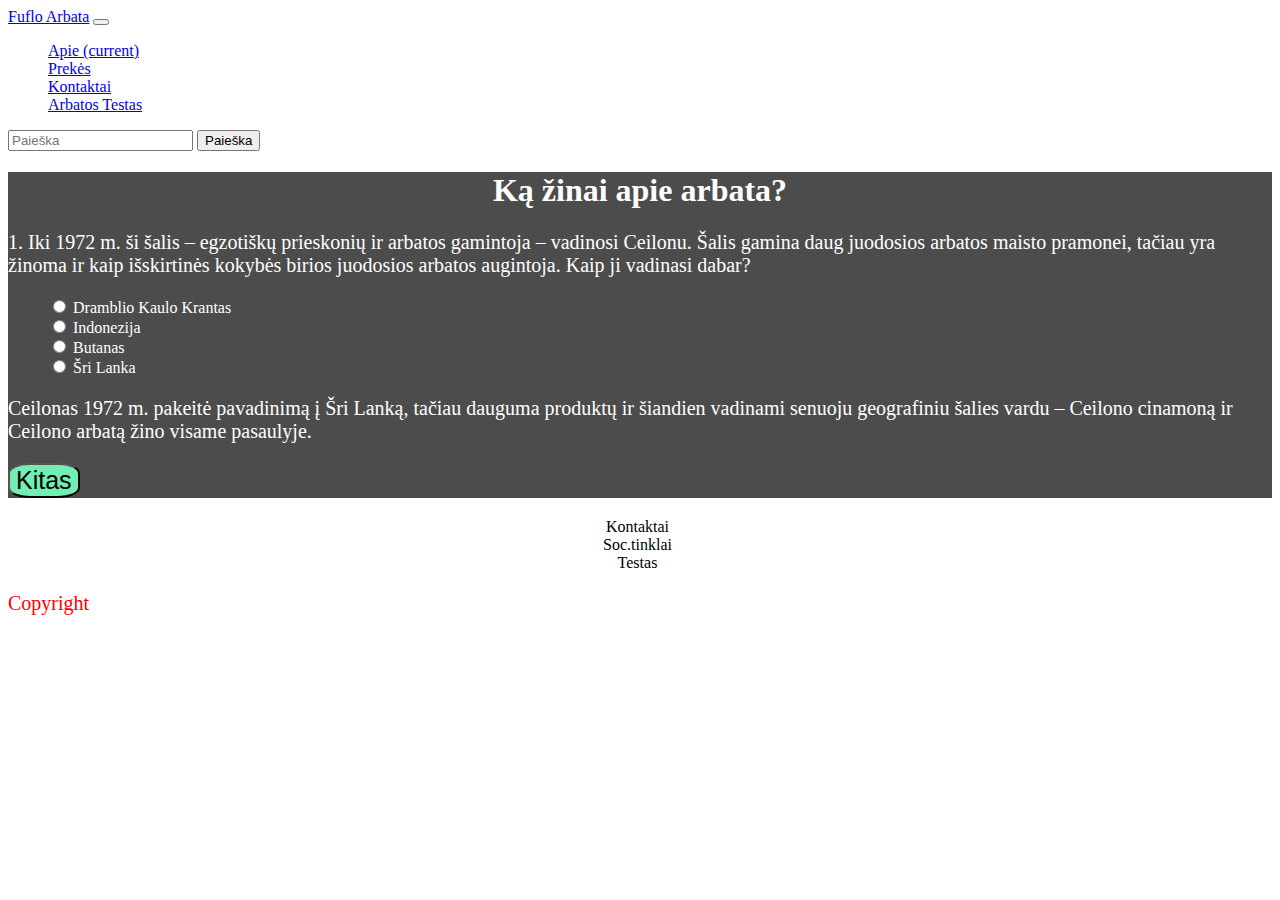
<file: Vesiosindex.html>
<!DOCTYPE html>
<html lang="en">

<head>
    <meta charset="UTF-8">
    <meta http-equiv="X-UA-Compatible" content="IE=edge">
    <meta name="viewport" content="width=device-width, initial-scale=1.0">
    <link rel="stylesheet" href="https://cdn.jsdelivr.net/npm/bootstrap@4.6.1/dist/css/bootstrap.min.css" integrity="sha384-zCbKRCUGaJDkqS1kPbPd7TveP5iyJE0EjAuZQTgFLD2ylzuqKfdKlfG/eSrtxUkn" crossorigin="anonymous">
    <link rel="stylesheet" href="css/style.css">
    <title>Document</title>
</head>

<body>
    <header>
        <nav class="navbar navbar-expand-lg navbar-light bg-light">
            <a class="navbar-brand" href="#">Fuflo Arbata</a>
            <button class="navbar-toggler" type="button" data-toggle="collapse" data-target="#navbarTogglerDemo02" aria-controls="navbarTogglerDemo02" aria-expanded="false" aria-label="Toggle navigation">
              <span class="navbar-toggler-icon"></span>
            </button>
          
            <div class="collapse navbar-collapse" id="navbarTogglerDemo02">
              <ul class="navbar-nav mr-auto mt-2 mt-lg-0">
                <li class="nav-item active">
                  <a class="nav-link" href="index.html">Apie <span class="sr-only">(current)</span></a>
                </li>
                <li class="nav-item">
                  <a class="nav-link" href="#">Prekės</a>
                </li>
                <li class="nav-item">
                  <a class="nav-link" href="#">Kontaktai</a>
                </li>
                <li class="nav-item">
                  <a class="nav-link" href="Vesiosindex.html">Arbatos Testas</a>
                </li>
              </ul>
              <form class="form-inline my-2 my-lg-0">
                <input class="form-control mr-sm-2" type="search" placeholder="Paieška">
                <button class="btn btn-outline-success my-2 my-sm-0" type="submit">Paieška</button>
              </form>
            </div>
          </nav>

    </header>
    <main>
        <section class="variantasPirmas p-5">
           
            <div>
                <h1>Ką žinai apie arbata?</h1>
                <div class="question selected">
                    <p>1. Iki 1972 m. ši šalis – egzotiškų prieskonių ir arbatos gamintoja – vadinosi Ceilonu.
                        Šalis gamina daug juodosios arbatos maisto pramonei, tačiau yra žinoma ir kaip išskirtinės
                        kokybės birios juodosios arbatos augintoja. Kaip ji vadinasi dabar?</p>
                    <ul>
                        <li onclick="selectAnswer(false);"><input name="question-1" type="radio"> Dramblio Kaulo Krantas</input></li>
                        <li onclick="selectAnswer(false);"><input name="question-1" type="radio"> Indonezija </input></li>
                        <li onclick="selectAnswer(false);"><input name="question-1" type="radio"> Butanas </input></li>
                        <li onclick="selectAnswer(true);"><input name="question-1" type="radio"> Šri Lanka </input></li>
                    </ul>
                    <div class="correct-answer">
                        Teisingai!
                    </div>
                    <div class="incorrect-answer">
                        Neteisingai!
                    </div>
                    <p class=" answer d-none">
                        Ceilonas 1972 m. pakeitė pavadinimą į Šri Lanką, tačiau dauguma produktų
                        ir šiandien vadinami senuoju geografiniu šalies vardu – Ceilono cinamoną ir Ceilono arbatą
                        žino visame pasaulyje.
                    </p>
                </div>

            </div>
            <div class="question">
                <p>2. JAV išsilaisvinimo kovų istorija susijusi su arbata. 1773 m „Laisvės sūnūs“, pradėję
                    kovą prieš „arbatos įstatymą“, įsigavo į uoste stovėjusius arbatą gabenančius laivus ir
                    išmetė arbatą į jūrą. Dabar šis įvykis dažnai laikomas simboline Amerikos nepriklausomybės
                    karo pradžia. Kaip vadinamas šis įvykis?</p>
                <ul>
                    <li onclick="selectAnswer(false);"><input name="question-1" type="radio"> Penktos valandos arbatėlė </input> </li>
                    <li onclick="selectAnswer(false);"><input name="question-1" type="radio"> Versalio arbatėlė </input></li>
                    <li onclick="selectAnswer(true);"><input name="question-1" type="radio"> Bostono arbatėlė </input></li>
                    <li onclick="selectAnswer(false);"><input name="question-1" type="radio"> Arbata pas Tifanį </input></li>
                </ul>
                <div class="correct-answer">
                    Teisingai!
                </div>
                <div class="incorrect-answer">
                    Neteisingai!
                </div>
                <p class=" answer d-none">
                    Bostono arbatėlė (Boston Tea party) pradėjo JAV nepriklausomybės karą,
                    kuris baigėsi pasirašius Versalio sutartį. Gali būti, kad Versalyje taip pat buvo geriama arbata,
                    kuri tuo metu buvo labai svarbi ekonomikos, politikos ir diplomatijos dalis.

                </p>
            </div>
            <div class="question">
                <p>3. Pasaulyje kasmet užauginama beveik 5 mln. tonų arbatos (skaičiuojant tik camelia augalo
                    sukultūrintas
                    šeimas).
                    Kokia šalis šiuo metu yra didžiausia arbatos augintoja pasaulyje?</p>
                <ul>
                    <li onclick="selectAnswer(true);"><input name="question-1" type="radio"> Kinija </input> </li>
                    <li onclick="selectAnswer(false);"><input name="question-1" type="radio"> Šri Lanka </input></li>
                    <li onclick="selectAnswer(false);"><input name="question-1" type="radio"> Kenija </input></li>
                    <li onclick="selectAnswer(false);"><input name="question-1" type="radio"> Indija </input></li>
                </ul>
                <div class="correct-answer">
                    Teisingai!
                </div>
                <div class="incorrect-answer">
                    Neteisingai!
                </div>
                <p class=" answer d-none">
                    Kinija yra didžiausia pasaulyje arbatos augintoja, užauginanti beveik pusę pasaulinio arbatos
                    kiekio.
                </p>
            </div>
            <div class="question">
                <p>4. Kinija yra didžiausia pasaulyje arbatos augintoja, bet ne eksportuotoja – didžioji dalis šioje
                    šalyje
                    išaugintos arbatos išgeriama pačioje Kinijoje. Kokia šalis yra didžiausia arbatos eksportuotoja
                    pasaulyje?
                </p>
                <ul>
                    <li onclick="selectAnswer(false);"><input name="question-1" type="radio"> Šri Lanka </input></li>
                    <li onclick="selectAnswer(false);"><input name="question-1" type="radio"> Nepalas </input></li>
                    <li onclick="selectAnswer(false);"><input name="question-1" type="radio"> Meksia </input></li>
                    <li onclick="selectAnswer(true);"><input name="question-1" type="radio"> Kenija </input></li>
                </ul>
                <div class="correct-answer">
                    Teisingai!
                </div>
                <div class="incorrect-answer">
                    Neteisingai!
                </div>
                <p class=" answer d-none"> Daugiausia arbatos eksportuoja Afrikos šalis Kenija – beveik 500 tūkst. t
                    kasmet.
                    Ji pasaulį aprūpina nebrangia juodąja arbata.</p>
            </div>
            <div class="question">
                <p>5. Paprastai arbatos pasaulio „žemėlapyje“ skiriamos žaliosios arbatos teritorijos (šalys,
                    kur geriama beveik vien tik žalioji, mažai fermentuota arbata) ir juodosios arbatos kraštai
                    (šalys, kur daug labiau paplitusi juodoji arbata). Visgi Pietų Amerikoje labiausiai išplitusi
                    dar kitokia, žolelių arbata, tradiciškai geriama košiant per šiaudelį ir kelis kartus papildant
                    indą vandeniu. Kaip dar vadinama ši arbata?</p>
                <ul>
                    <li onclick="selectAnswer(false);"><input name="question-1" type="radio">Moringa </input> </li>
                    <li onclick="selectAnswer(false);"><input name="question-1" type="radio">Kompučia </input> </li>
                    <li onclick="selectAnswer(false);"><input name="question-1" type="radio">Mačia </input> </li>
                    <li onclick="selectAnswer(true);"><input name="question-1" type="radio">Matė</input></li>
                </ul>
                <div class="correct-answer">
                    Teisingai!
                </div>
                <div class="incorrect-answer">
                    Neteisingai!
                </div>
                <p class=" answer d-none">
                    Pietų Amerikoje labai paplitusi žolelių arbata (Yerba Mate) dažnai vadinama tiesiog mate.
                </p>
            </div>
            <div class="question">
                <p>6. O kokios arbatos daugiausia išgeriama Lietuvoje?</p>
                <ul>
                    <li onclick="selectAnswer(false);"><input name="question-1" type="radio">Vaisinių arbatų </input></li>
                    <li onclick="selectAnswer(false);"><input name="question-1" type="radio">žaliosios arbatos </input> </li>
                    <li onclick="selectAnswer(false);"><input name="question-1" type="radio">žolelių arbatos </input></li>
                    <li onclick="selectAnswer(true);"><input name="question-1" type="radio">Juodosios arbatos </input></li>
                </ul>
                <div class="correct-answer">
                    Teisingai!
                </div>
                <div class="incorrect-answer">
                    Neteisingai!
                </div>
                <p class=" answer d-none">
                    Lietuva daug metų priskiriama juodosios
                    arbatos žemėlapiui ir tradicijai, kaip ir dauguma
                    Vakarų Europos šalių. Ir nors žaliosios ir žolelių
                    arbatų kasmet Lietuvoje išgeriama vis daugiau, juodoji
                    arbata smarkiai pirmauja.
                </p>
            </div>
            <div class="question">
                <p>7. Kuris iš arbatos prekių ženklų pastaraisiais metais buvo
                    populiariausias Lietuvoje?</p>
                <ul>
                    <li onclick="selectAnswer(false);"><input name="question-1" type="radio">Skonis ir kvapai </input></li>
                    <li onclick="selectAnswer(false);"><input name="question-1" type="radio">Dilmah </input> </li>
                    <li onclick="selectAnswer(false);"><input name="question-1" type="radio">Etno </input></li>
                    <li onclick="selectAnswer(true);"><input name="question-1" type="radio">Lipton </input></li>
                </ul>
                <div class="correct-answer">
                    Teisingai!
                </div>
                <div class="incorrect-answer">
                    Neteisingai!
                </div>
                <p class=" answer d-none">
                    „Lipton“ pastaraisiais metais buvo labiausiai paplitęs
                    ir populiariausias arbatos ženklas Lietuvoje.
                </p>
            </div>
            <div class="question">
                <p>8. Kuri iš šių šalių garsi joje auginama arbata ir netgi kviečia turistus
                    po ją keliauti istoriniu „arbatos keliu“?</p>
                <ul>
                    <li onclick="selectAnswer(true);"><input name="question-1" type="radio">Sakartvelas (Gruzija) </input></li>
                    <li onclick="selectAnswer(false);"><input name="question-1" type="radio">Čekija </input></li>
                    <li onclick="selectAnswer(false);"><input name="question-1" type="radio">Jungtinė Karalystė </input></li>
                    <li onclick="selectAnswer(false);"><input name="question-1" type="radio">Austrija </input></li>
                </ul>
                <div class="correct-answer">
                    Teisingai!
                </div>
                <div class="incorrect-answer">
                    Neteisingai!
                </div>
                <p class=" answer d-none">
                    Nors arbatos gėrimo tradicijomis garsėja Jungtinė Karalystė, šios
                    šalies klimatas nėra itin tinkamas arbatos auginimui. Arbata auginama Sakartvele.
                </p>
            </div>
            <div class="question">
                <p>9. Arbata energizuoja, teikia žvalumo, praskaidrina mintis - šis plačiai žinomas arbatos
                    poveikis yra daugelio medžiagų sąveikos rezultatas. Ryškiausiai veikia kofeino analogas,
                    kuris arbatoje vadinamas teinu. Kuri iš įprastai paruoštų arbatų jo turės daugiausia?</p>
                <ul>
                    <li onclick="selectAnswer(true);"><input name="question-1" type="radio">Juooji arbata </input> </li>
                    <li onclick="selectAnswer(false);"><input name="question-1" type="radio">Žalioji arbata </input> </li>
                    <li onclick="selectAnswer(false);"><input name="question-1" type="radio">Raudonoji arbata (Rooibosh) </input></li>
                    <li onclick="selectAnswer(false);"><input name="question-1" type="radio">Matė (yerba mate) </input></li>
                </ul>
                <div class="correct-answer">
                    Teisingai!
                </div>
                <div class="incorrect-answer">
                    Neteisingai!
                </div>
                <p class=" answer d-none">
                    Teino daugiausia turi juodoji arbata. O raudonoji arbata jo neturi visiškai,
                    todėl ne tik neenergizuoja, o dėl kitų sudėtinių dalių poveikio netgi ramina ir „lėtina“.
                </p>
            </div>
            <div class="question">
                <p>10. Arbatos puodeliui paruošti, pasak britų, reikia 3–5 g kokybiškos birios arbatos.
                    Populiariuosiuose arbatos pakeliuose su smulkinta arbata arbatos paprastai tėra 1–1,5 g.
                    Kiek tonų arbatos kasmet parduodama Lietuvoje?</p>
                <ul>
                    <li onclick="selectAnswer(false);"><input name="question-1" type="radio">Nuo 200 iki 500 </input></li>
                    <li onclick="selectAnswer(false);"><input name="question-1" type="radio">1500-2000 </input></li>
                    <li onclick="selectAnswer(false);"><input name="question-1" type="radio">3000-4000 </input></li>
                    <li onclick="selectAnswer(true);"><input name="question-1" type="radio">Nuo 500 iki 1000 </input></li>
                </ul>
                <div class="correct-answer">
                    Teisingai!
                </div>
                <div class="incorrect-answer">
                    Neteisingai!
                </div>
                <p class=" answer d-none">
                    Lietuvoje kasmet išgeriama iki 1000 tonų arbatos.
                </p>
            </div>
            <div class="question">
                <p>11. Kinijoje labai vertinama arbata, kuri skinama ne nuo arbatkrūmio, o nuo camelia genties
                    arbatos medžio. Arbatos mylėtojai moka dešimtis tūkstančių dolerių už šios arbatos išskirtinumą.
                    Vienas retų, ilgiausiai išlaikytų šios arbatos egzempliorių Europoje, yra ir Lietuvoje. Kokia
                    tai arbata?</p>
                <ul>
                    <li onclick="selectAnswer(true);"><input name="question-1" type="radio">Pu-erh </input> ></li>
                    <li onclick="selectAnswer(false);"><input name="question-1" type="radio">Pieninis ulongas </input> </li>
                    <li onclick="selectAnswer(false);"><input name="question-1" type="radio">Čaj Bodrost </input> </li>
                    <li onclick="selectAnswer(false);"><input name="question-1" type="radio">Pai Mu dan </input> </li>
                </ul>
                <div class="correct-answer">
                    Teisingai!
                </div>
                <div class="incorrect-answer">
                    Neteisingai!
                </div>
                <p class=" answer d-none">
                    Tokia arbata vadinama PU-ERH arbata. Arbatos medis Kinijoje labai saugomas, dažnai priklauso ne
                    vienai
                    šeimai, o kelioms tos pačios giminės kartoms ar bendruomenei. Nuo jo skinami lapeliai fermentuojami
                    ypatingu
                    būdu – laikui bėgant fermentacija nenutrūksta, arbata bręsta ir brangsta. Rytų medicinoje,
                    šiuolaikinėje
                    dietologijoje šiai arbatai skiriama nemažai dėmesio.
                </p>
            </div>
            <div class="question">
                <p>12. Kuo vardu garsi Lietuvoje vaistininkė, žolininkė, etnomedicinos tyrinėtoja, parašiusi ne
                    vieną knygą apie gamtos
                    ir žolelių teikiamus sveikatos receptus? Jos vardu pavadintas fondas remia darbus gydomųjų
                    augalų tyrimų srityje, jai
                    atminti gimtajame krašte įveistas vyšnių sodas. </p>
                <ul>
                    <li onclick="selectAnswer(false);"><input name="question-1" type="radio">Monika Šilčiūtė </input> </li>
                    <li onclick="selectAnswer(true);"><input name="question-1" type="radio">Eugenija Šimkūnaitė </input> </li>
                    <li onclick="selectAnswer(false);"><input name="question-1" type="radio">Adelė Karaliūnaitė </input> </li>
                    <li onclick="selectAnswer(false);"><input name="question-1" type="radio">Jadvyga Balvočiūtė </input> </li>
                </ul>
                <div class="correct-answer">
                    Teisingai!
                </div>
                <div class="incorrect-answer">
                    Neteisingai!
                </div>
                <p class=" answer d-none">
                    Habilituota biologijos mokslų daktarė Eugenija Šimkūnaitė buvo vaistinių augalų tyrinėtoja,
                    vaistininkė, žolininkė,
                    savam krašte – žiniuonė, palikusi rašytinį mūsų krašto vaistinių augalų ir jų derinių lobyną.
                    Knygose „Vaistažolės“,
                    „Ką žino tik ragana, arba gyvenimas be tablečių“ įtaigiai ir šmaikščiai pasakoja apie čia pat po
                    kojomis augančius lobius.
                </p>
            </div>
            <div class="question">
                <p>13. Bergamote – citrusinio vaisiaus aliejumi – aromatizuota arbata Europoje išplito pavadinta
                    žmogaus vardu. Šiandien arbatos
                    mišiniai, aromatizuoti bergamotės aliejumi, dažnai taip ir vadinami. Koks tai vardas?</p>
                <ul>
                    <li onclick="selectAnswer(false);"><input name="question-1" type="radio">Sir Winston </input> </li>
                    <li onclick="selectAnswer(false);"><input name="question-1" type="radio">Sgt. Pepper </input> </li>
                    <li onclick="selectAnswer(false);"><input name="question-1" type="radio">Prince Vladimir </input> </li>
                    <li onclick="selectAnswer(true);"><input name="question-1" type="radio">Earl Grey </input> </li>
                </ul>
                <div class="correct-answer">
                    Teisingai!
                </div>
                <div class="incorrect-answer">
                    Neteisingai!
                </div>
                <p class=" answer d-none">
                    Earl Grey – dauguma arbatų, aromatizuotų bergamote, vadinamos šiuo vardu. Aromatizuoti arbatą
                    pradėjo kinai. Dėliojo tarp
                    arbatlapių jazminų ar rožių žiedlapius (arbatlapiai ypač gerai sugeria aromatus), rūkė arbatlapius
                    kankorėžių dūmais ar prisodrindavo
                    kvapiųjų aliejų.
                </p>
            </div>
            <div class="question">
                <p>14. Kokybiškų birių juodųjų arbatų pavadinimuose paprastai yra kelios didžiosios raidės. Pvz.,
                    OP, SFTGFOP. Ką jos reiškia?</p>
                <ul>
                    <li onclick="selectAnswer(true);"><input name="question-1" type="radio">Tai sutrumpintas arbatos kokybės
                        aprašyma </input></li>
                    <li onclick="selectAnswer(false);"><input name="question-1" type="radio">Tai tiesiog rinkodaros triukas,
                        darantis pavadinimą </input></li>
                    <li onclick="selectAnswer(false);"><input name="question-1" type="radio">Derliaus metus </input></li>
                    <li onclick="selectAnswer(false);"><input name="question-1" type="radio">Tai geografinės vietovės, kur arbata
                        auginima, kodas</input></li>
                </ul>
                <div class="correct-answer">
                    Teisingai!
                </div>
                <div class="incorrect-answer">
                    Neteisingai!
                </div>
                <p class=" answer d-none">
                    Didžiosios raidės pavadinime – tai sutrumpinti epitetai, skirti arbatos kokybei nusakyti. Iš jų
                    nesunku suprasti,
                    kurie arbatos lapeliai, kuriuo vegetacijos laikotarpiu ir kaip buvo nuskinti. OP paprastai reiškia
                    kokybišką birią arbatą.
                    FOP įspėja, kad ji skinta vėlokai arba mašinomis, dauguma lapelių „lūžę“. Didžiosios raidės priekyje
                    kiekviena prideda po vieną
                    epitetą arbatos kokybei. Geriausia juodoji arbata, kurią galite rasti aprašytą tokiais epitetais,
                    yra SFTGFOP.
                </p>
            </div>
            <div class="question">
                <p>15. Ši šalis išsiskiria tuo, jog pagamina nedidelį kiekį labai kokybiškų žaliųjų arbatų. Šioje
                    šalyje išgeriama tris kartus daugiau,
                    nei užauginama. Joje užauginta žalioji arbata tokia išskirtinė, jog dažnai falsifikuojama. Kokia
                    tai šalis? Sencha, genmaicha, kokeicha,
                    matcha – tai garsiausių joje auginamų žaliųjų arbatų pavadinimai.</p>
                <ul>
                    <li onclick="selectAnswer(true);"><input name="question-1" type="radio">Japonija </input></li>
                    <li onclick="selectAnswer(false);"><input name="question-1" type="radio">Pietų Korėja </input> </li>
                    <li onclick="selectAnswer(false);"><input name="question-1" type="radio">Filipinai </input> </li>
                    <li onclick="selectAnswer(false);"><input name="question-1" type="radio">Mianmaras </input> </li>
                </ul>
                <div class="correct-answer">
                    Teisingai!
                </div>
                <div class="incorrect-answer">
                    Neteisingai!
                </div>
                <p class=" answer d-none"> Japonija gamina itin kokybiškas žaliąsias arbatas, nedidelius kiekius arbatų
                    eksportuoja. Sencha, genmaicha, kokeicha, matcha yra garsiausių japoniškų žaliųjų arbatų
                    pavadinimai.</p>
            </div>

            <button id="btn" onclick="nextQuestion();">Kitas</button>
            </div>
        </section>
    </main>
    <footer class="keiciamaKLFooter">
        <div id="footer" class="card text-center">
            <div class="card-body">
                <ul>
                    <li><a class="card-text">Kontaktai</a></li>
                    <li><a class="card-text">Soc.tinklai</a></li>
                    <li><a class="card-text">Testas</a></li>
                </ul>
                <p class="card-text text-muted">Copyright</p>
            </div>
          </div>
    </footer>
    <script src="js/main.js"></script>
</body>

</html>
</file>
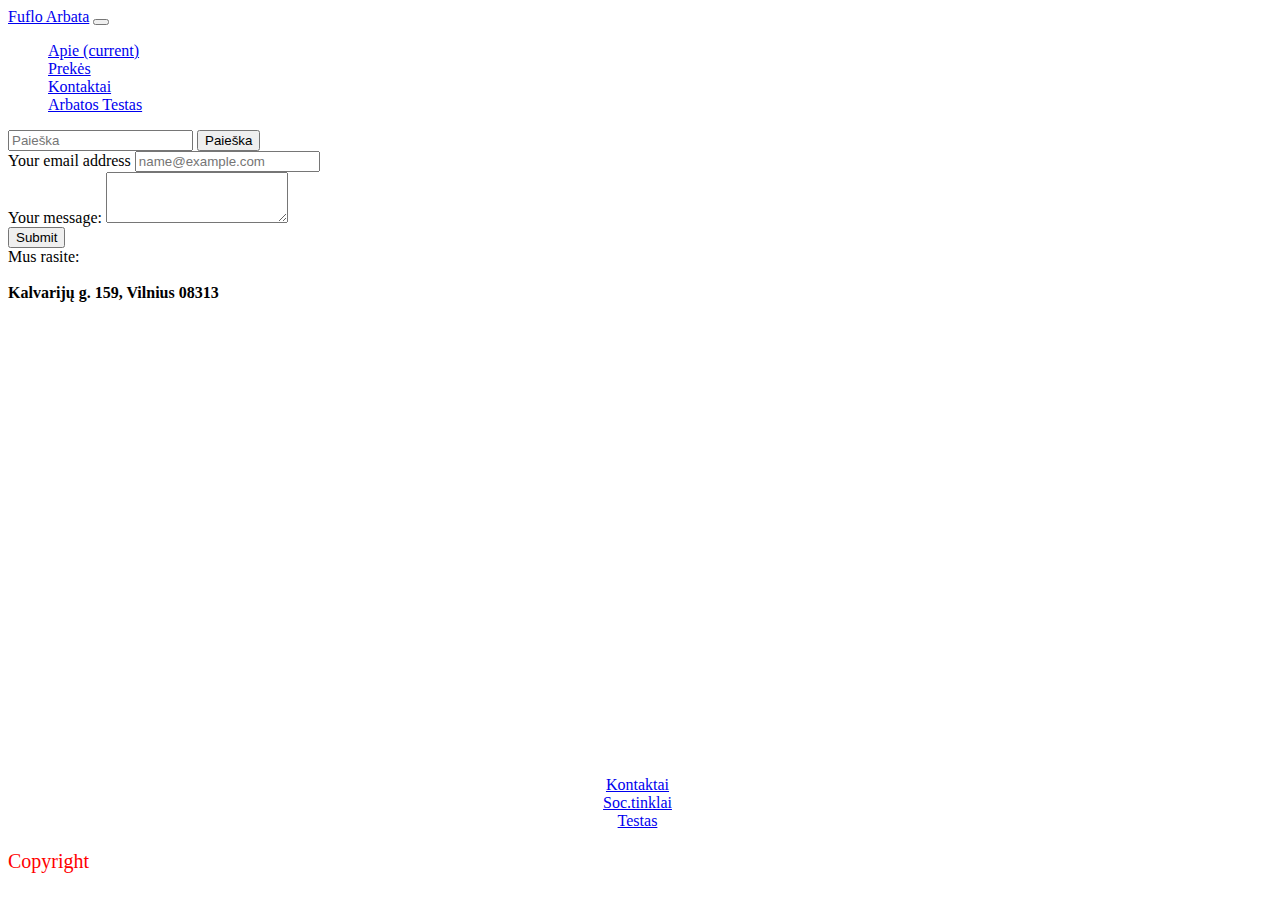
<file: docs/contact.html>
<!DOCTYPE html>
<html>

<head>
  <meta charset="utf-8">
  <meta name="viewport" content="width=device-width">
  <title>Contact</title>
  <link href="../css/style.css" rel="stylesheet" type="text/css" />

  <link rel="stylesheet" href="https://cdn.jsdelivr.net/npm/bootstrap@4.6.1/dist/css/bootstrap.min.css"
    integrity="sha384-zCbKRCUGaJDkqS1kPbPd7TveP5iyJE0EjAuZQTgFLD2ylzuqKfdKlfG/eSrtxUkn" crossorigin="anonymous">
</head>

<body>
  <header>
    <nav class="navbar navbar-expand-lg navbar-light bg-light">
      <a class="navbar-brand" href="index.html">Fuflo Arbata</a>
      <button class="navbar-toggler" type="button" data-toggle="collapse" data-target="#navbarTogglerDemo02"
        aria-controls="navbarTogglerDemo02" aria-expanded="false" aria-label="Toggle navigation">
        <span class="navbar-toggler-icon"></span>
      </button>

      <div class="collapse navbar-collapse" id="navbarTogglerDemo02">
        <ul class="navbar-nav mr-auto mt-2 mt-lg-0">
          <li class="nav-item active">
            <a class="nav-link" href="./index.html">Apie <span class="sr-only">(current)</span></a>
          </li>
          <li class="nav-item">
            <a class="nav-link" href="./products.html">Prekės</a>
          </li>
          <li class="nav-item">
            <a class="nav-link" href="./contact.html">Kontaktai</a>
          </li>
          <li class="nav-item">
            <a class="nav-link" href="./test.html">Arbatos Testas</a>
          </li>
        </ul>
        <form class="form-inline my-2 my-lg-0">
          <input class="form-control mr-sm-2" type="search" placeholder="Paieška">
          <button class="btn btn-outline-success my-2 my-sm-0" type="submit">Paieška</button>
        </form>
      </div>
    </nav>

  </header>

  <form id="f">
    <div class="mb-3">
      <label for="exampleFormControlInput1" class="form-label">Your email address</label>
      <input type="email" class="form-control" id="exampleFormControlInput1" placeholder="name@example.com">
    </div>
    <div class="mb-3">
      <label for="contacForm" class="form-label">Your message:</label>
      <textarea class="form-control" id="exampleFormControlTextarea1" rows="3"></textarea>
    </div>
    <div class="col-12">
      <button class="btn btn-primary" type="submit" onclick="submitSent()">Submit</button>
    </div>
  </form>

  <div class="row justify-content-center">
    <div class="col-4">
      Mus rasite:<br><br> <b>Kalvarijų g. 159, Vilnius 08313</b>
    </div>
    <div class="col-4">
      <iframe
        src="https://www.google.com/maps/embed?pb=!1m18!1m12!1m3!1d2304.1907346217827!2d25.283003716016243!3d54.72385977833917!2m3!1f0!2f0!3f0!3m2!1i1024!2i768!4f13.1!3m3!1m2!1s0x46dd9135ff6966cf%3A0xa0d8df899fa70f47!2sVilnius%20Vocational%20Training%20Centre%20of%20Technologies!5e0!3m2!1sen!2slt!4v1647236515523!5m2!1sen!2slt"
        width="600" height="450" style="border:0;" allowfullscreen="" loading="lazy"></iframe>
    </div>
  </div>


  <footer class="keiciamaKLFooter">
    <div id="footer" class="card text-center">
      <div class="card-body">
        <ul>
          <li><a class="card-text" href="contact.html">Kontaktai</a></li>
          <li><a class="card-text" href="https://www.facebook.com/ateitiesprofesija" target="_blank">Soc.tinklai</a>
          </li>
          <li><a class="card-text" href="test.html">Testas</a></li>
        </ul>
        <p class="card-text text-muted">Copyright</p>
      </div>
    </div>
  </footer>

  <script src="../js/contact.js"></script>
</body>

</html>
</file>
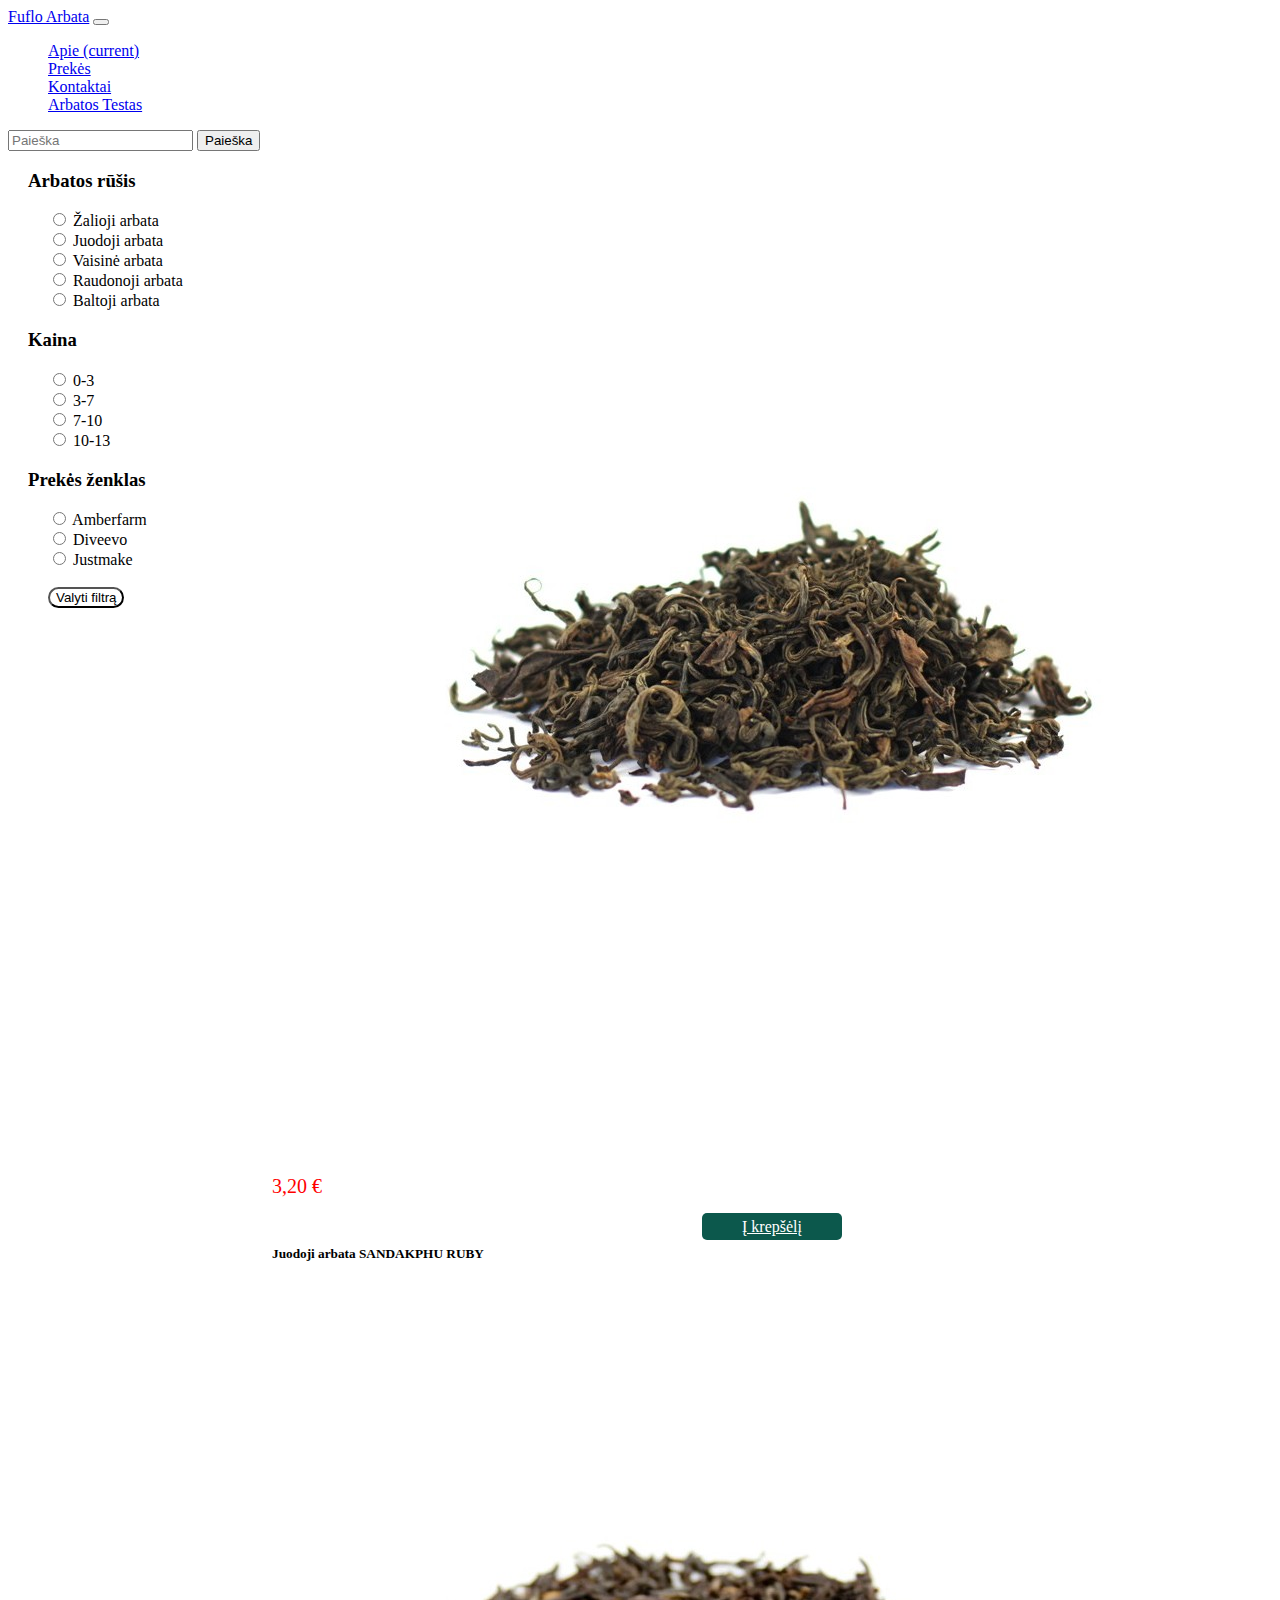
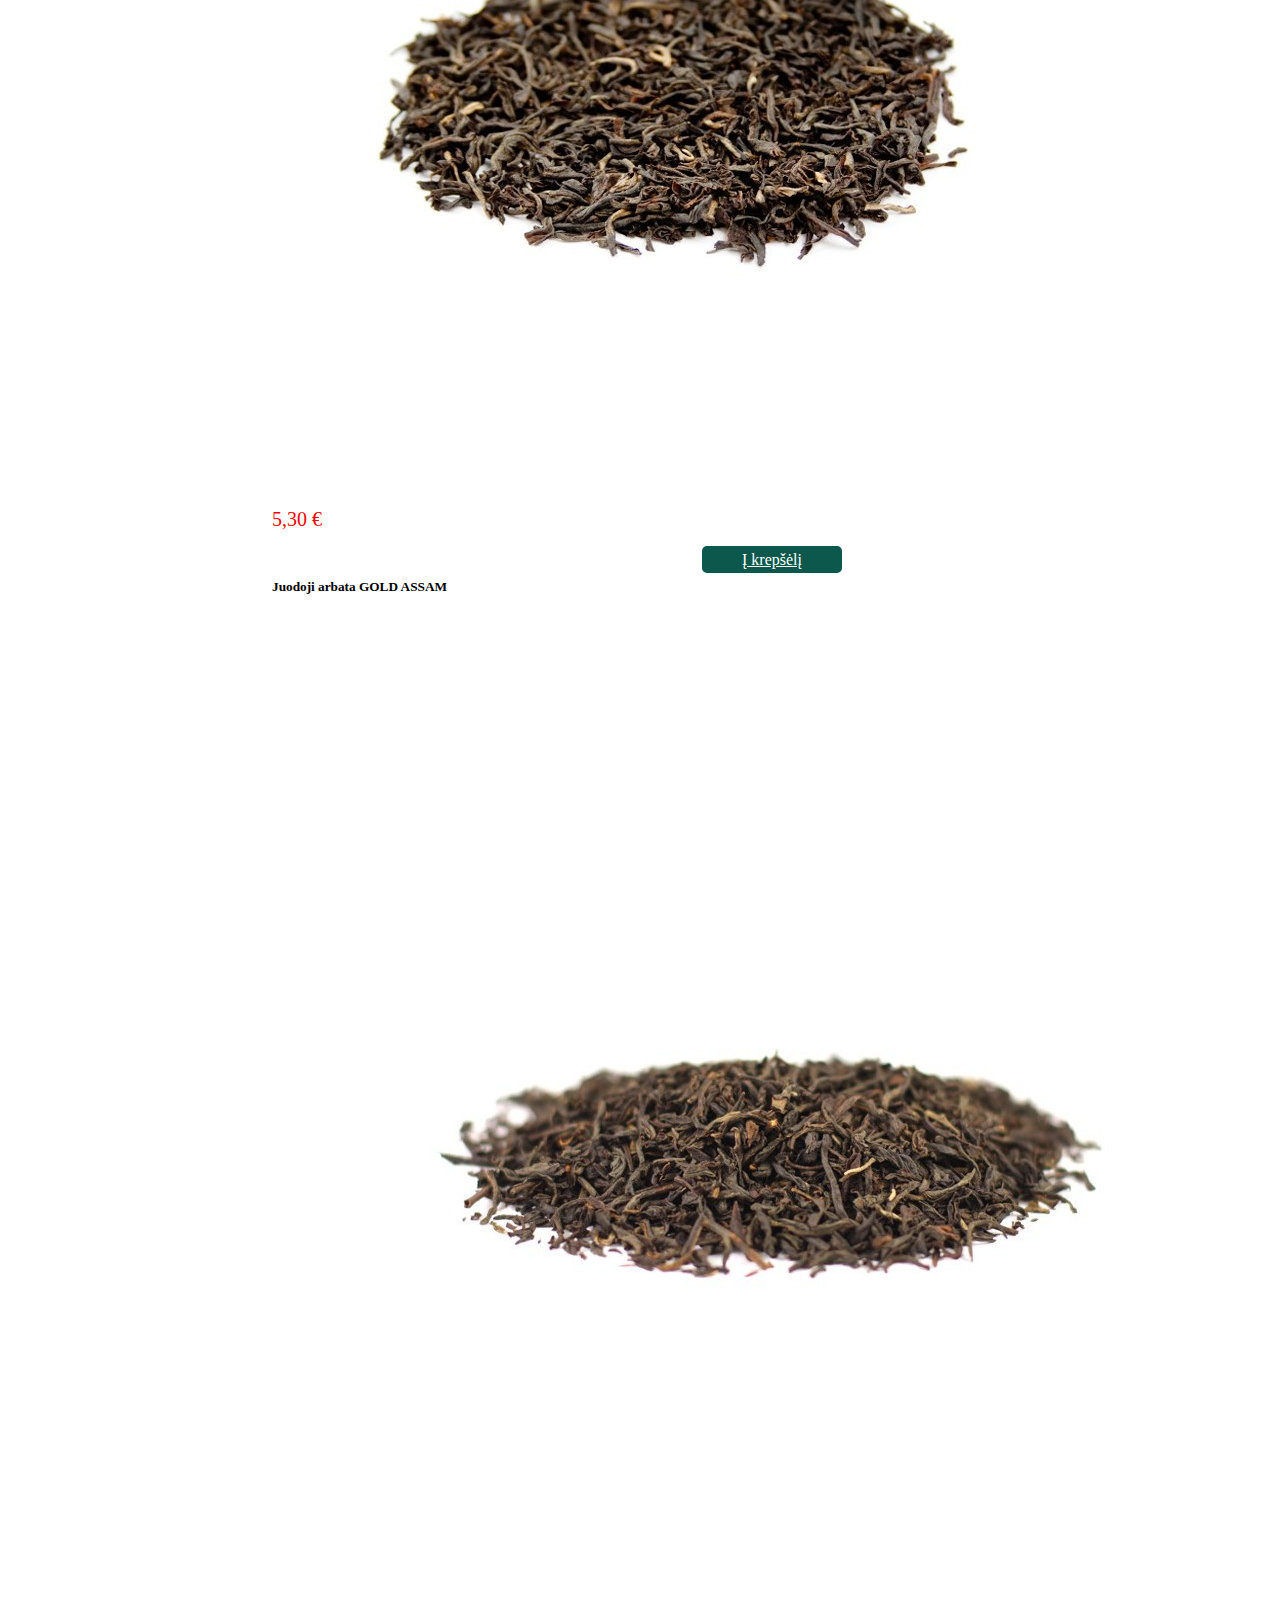
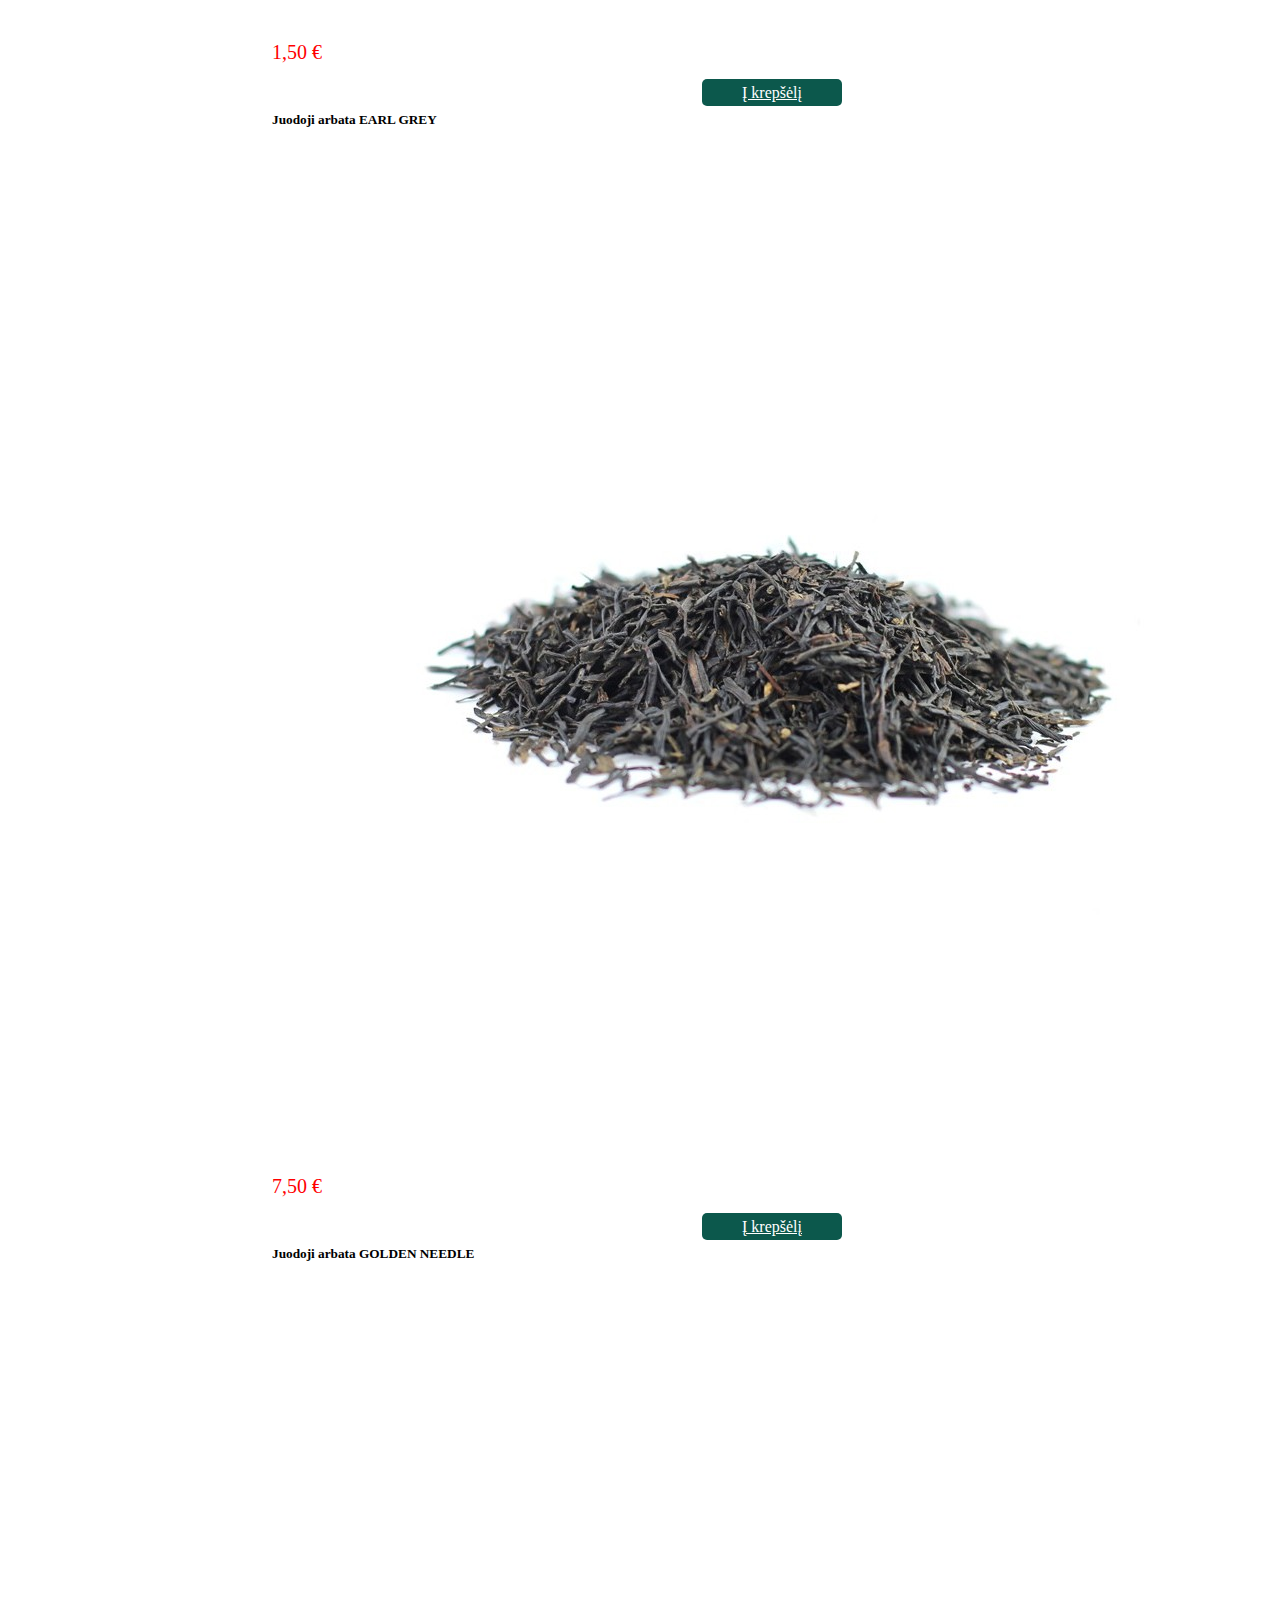
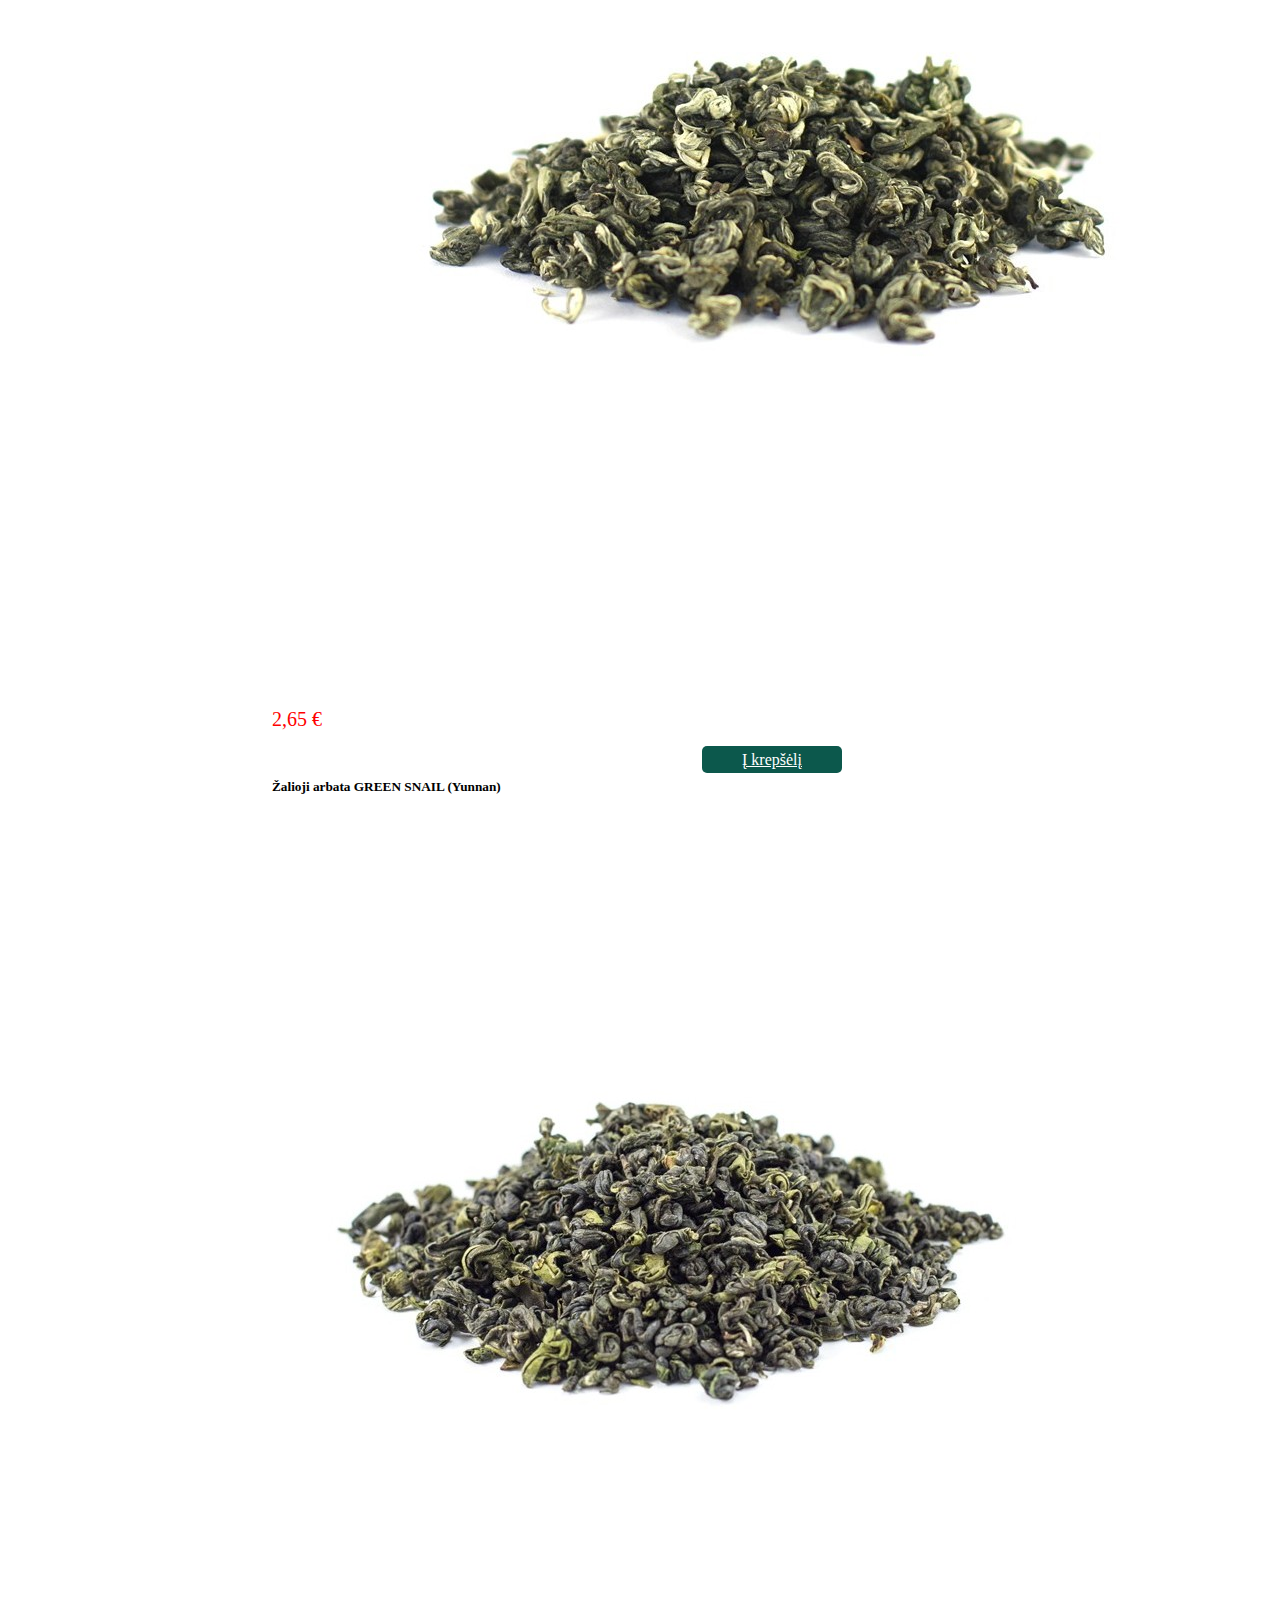
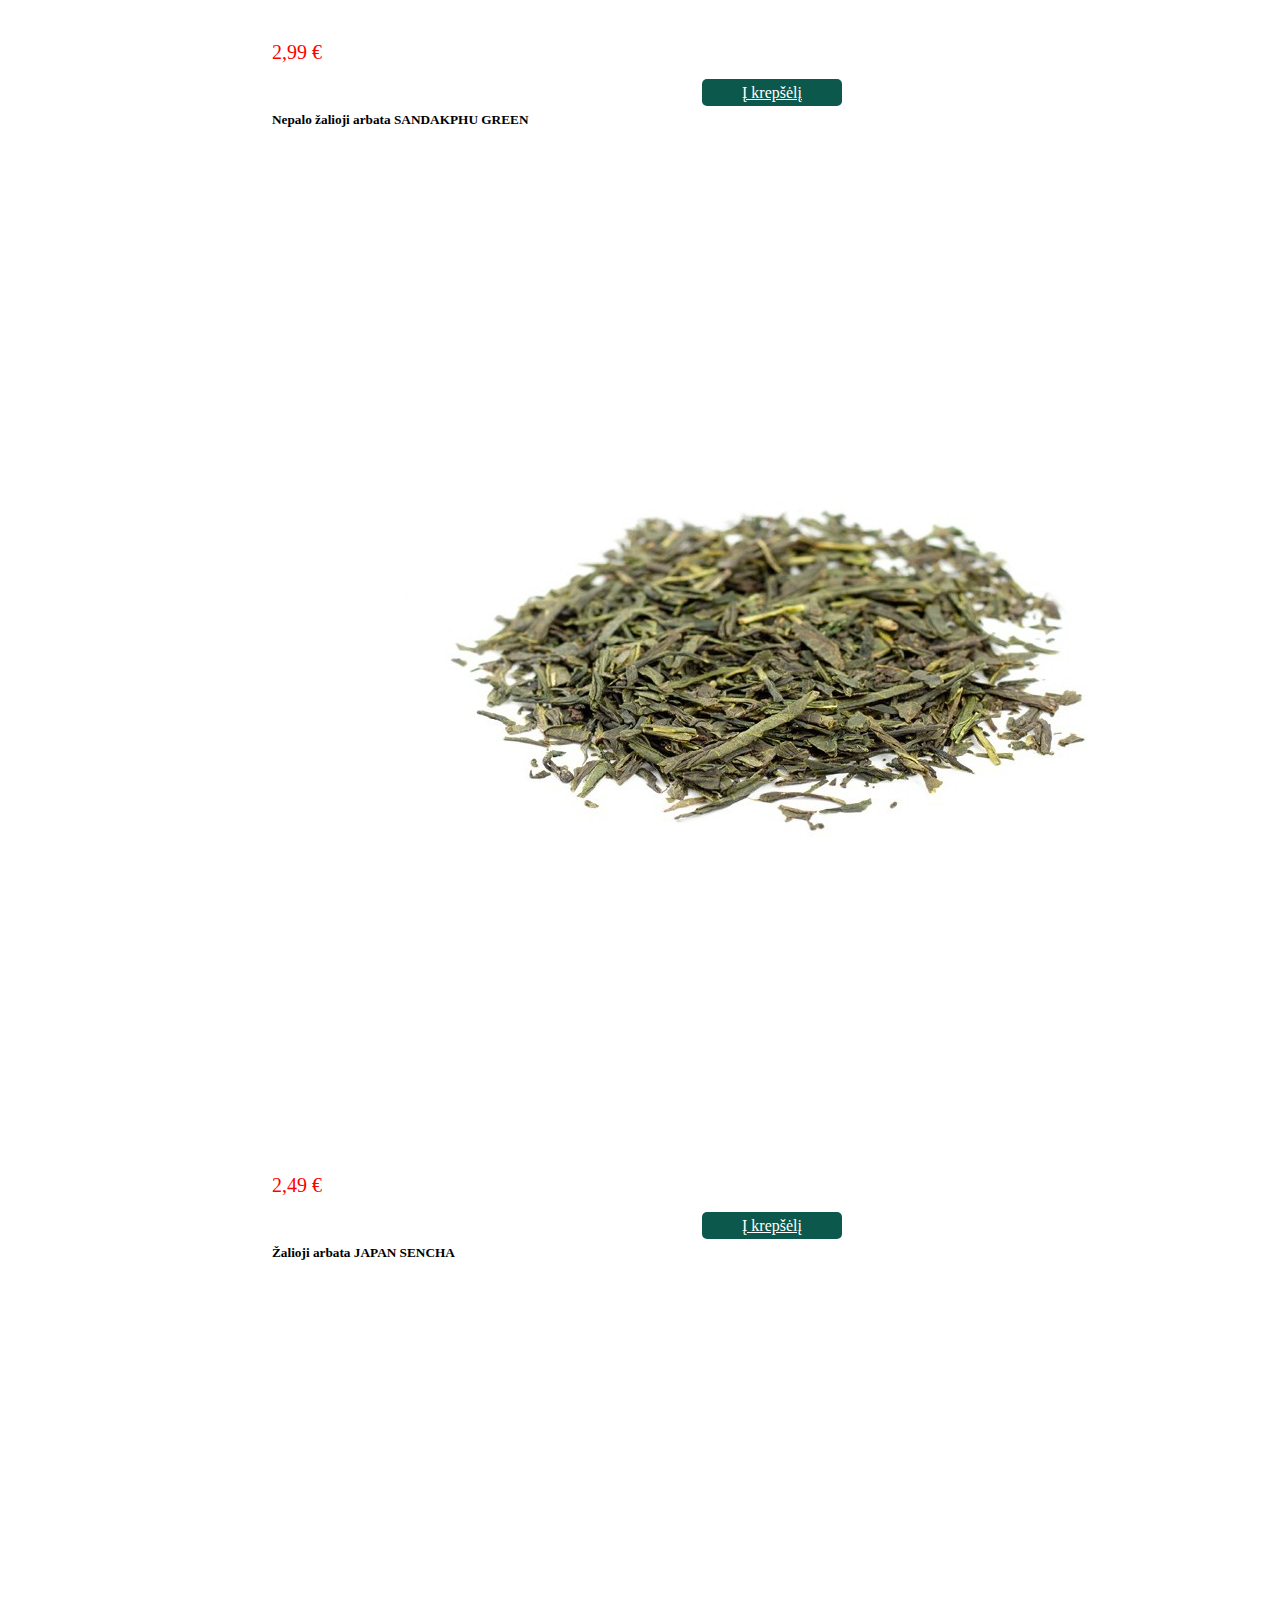
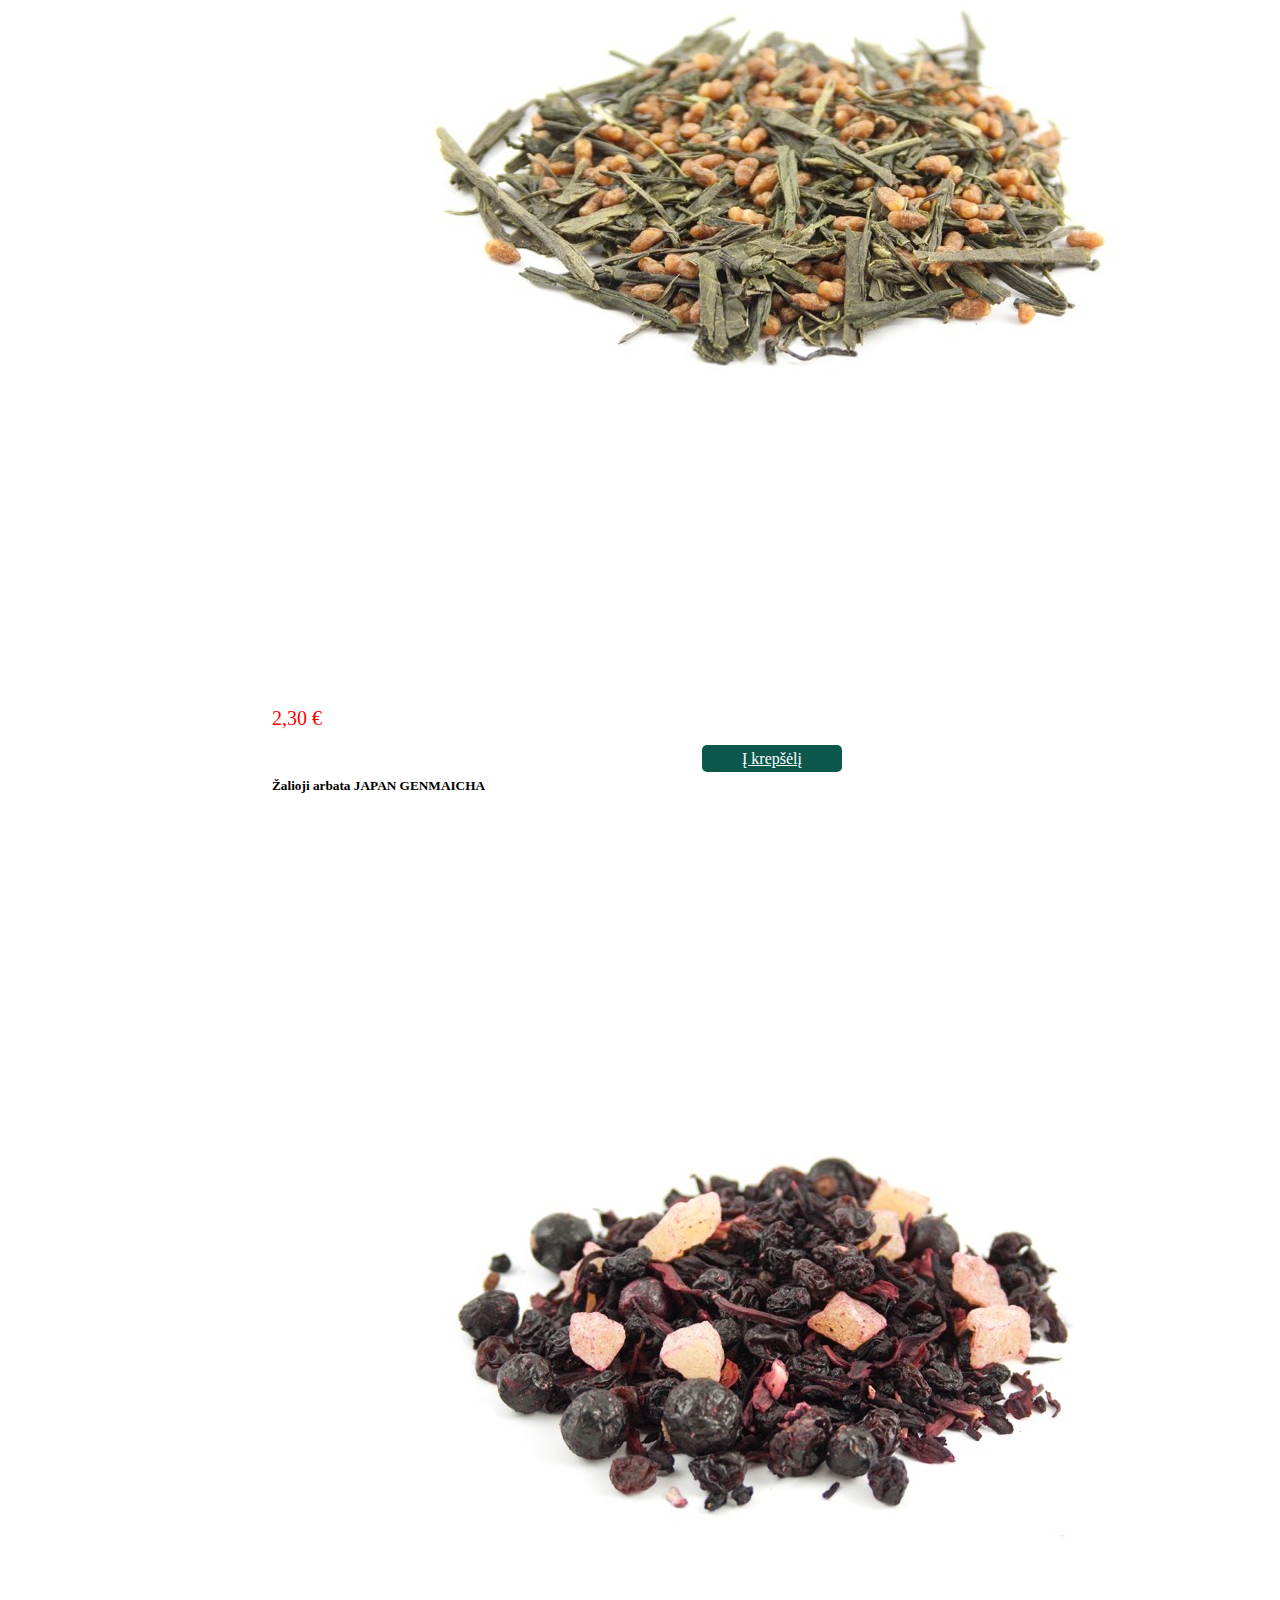
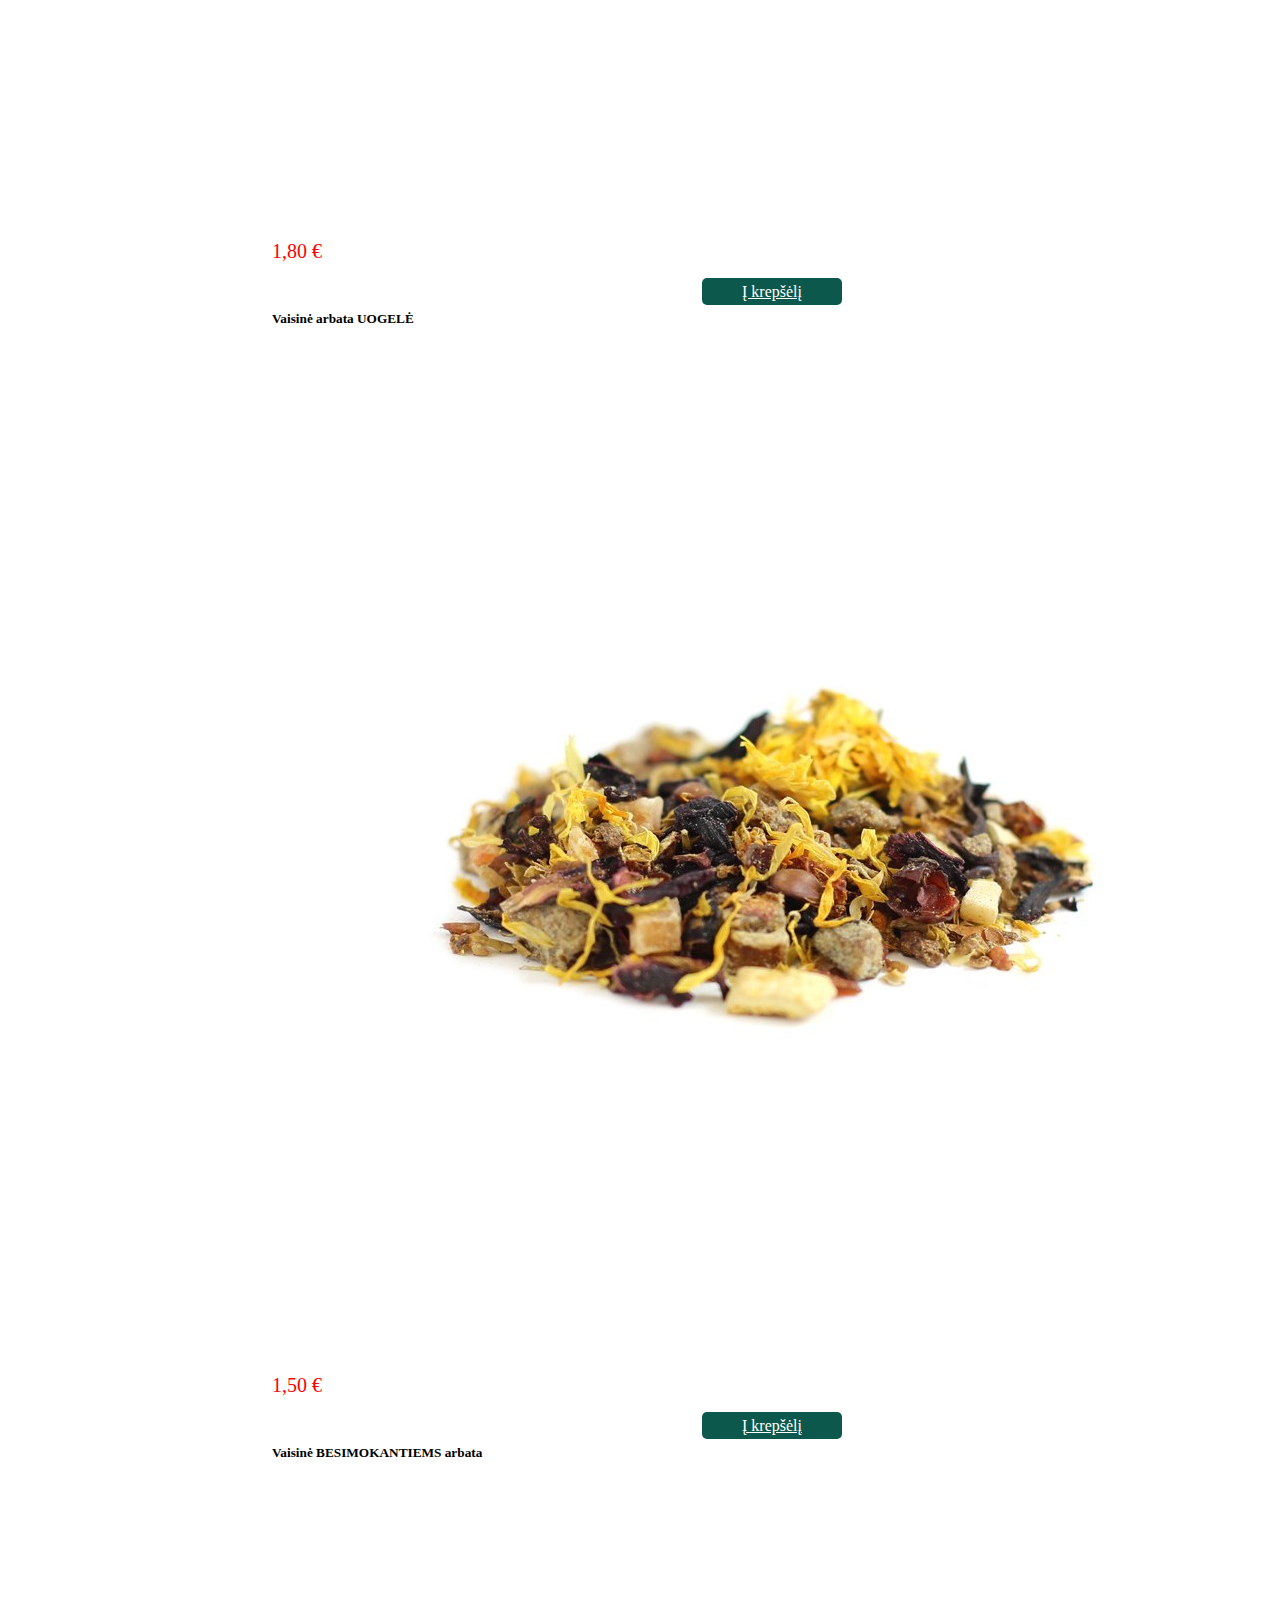
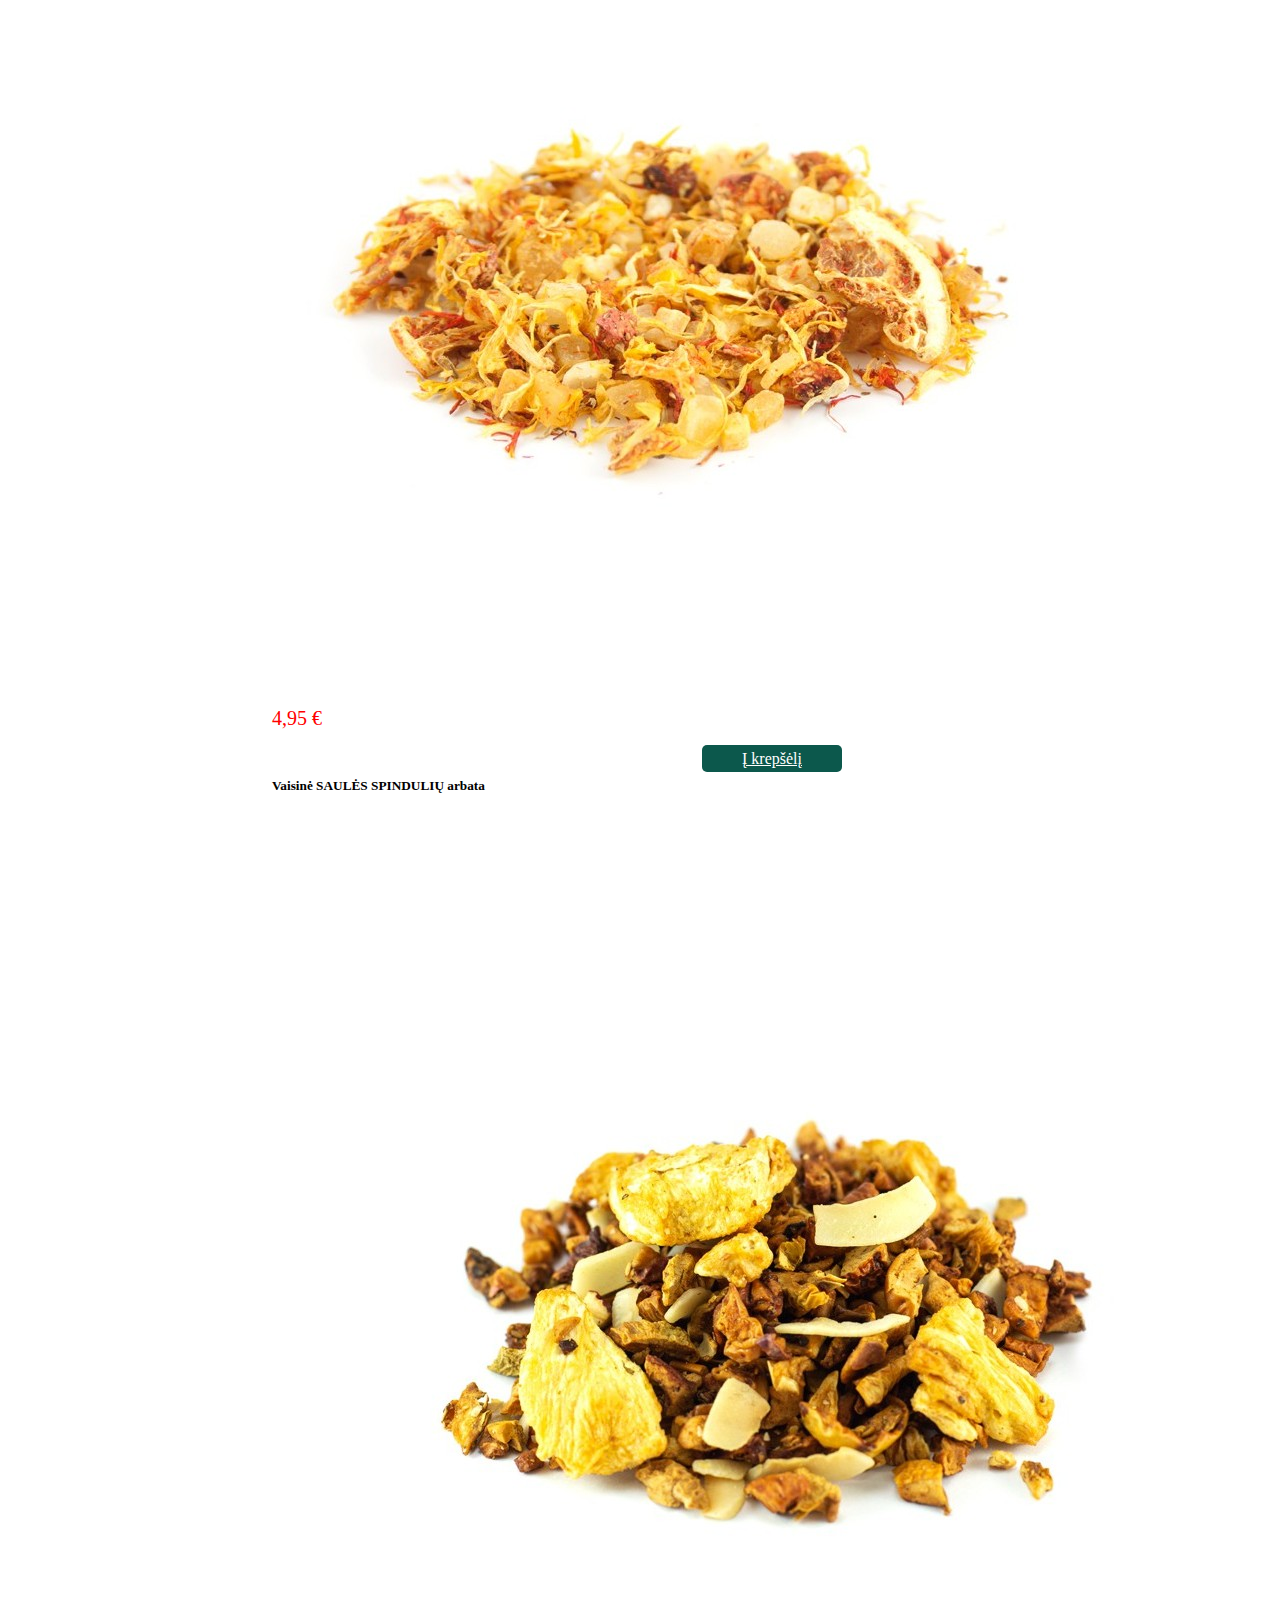
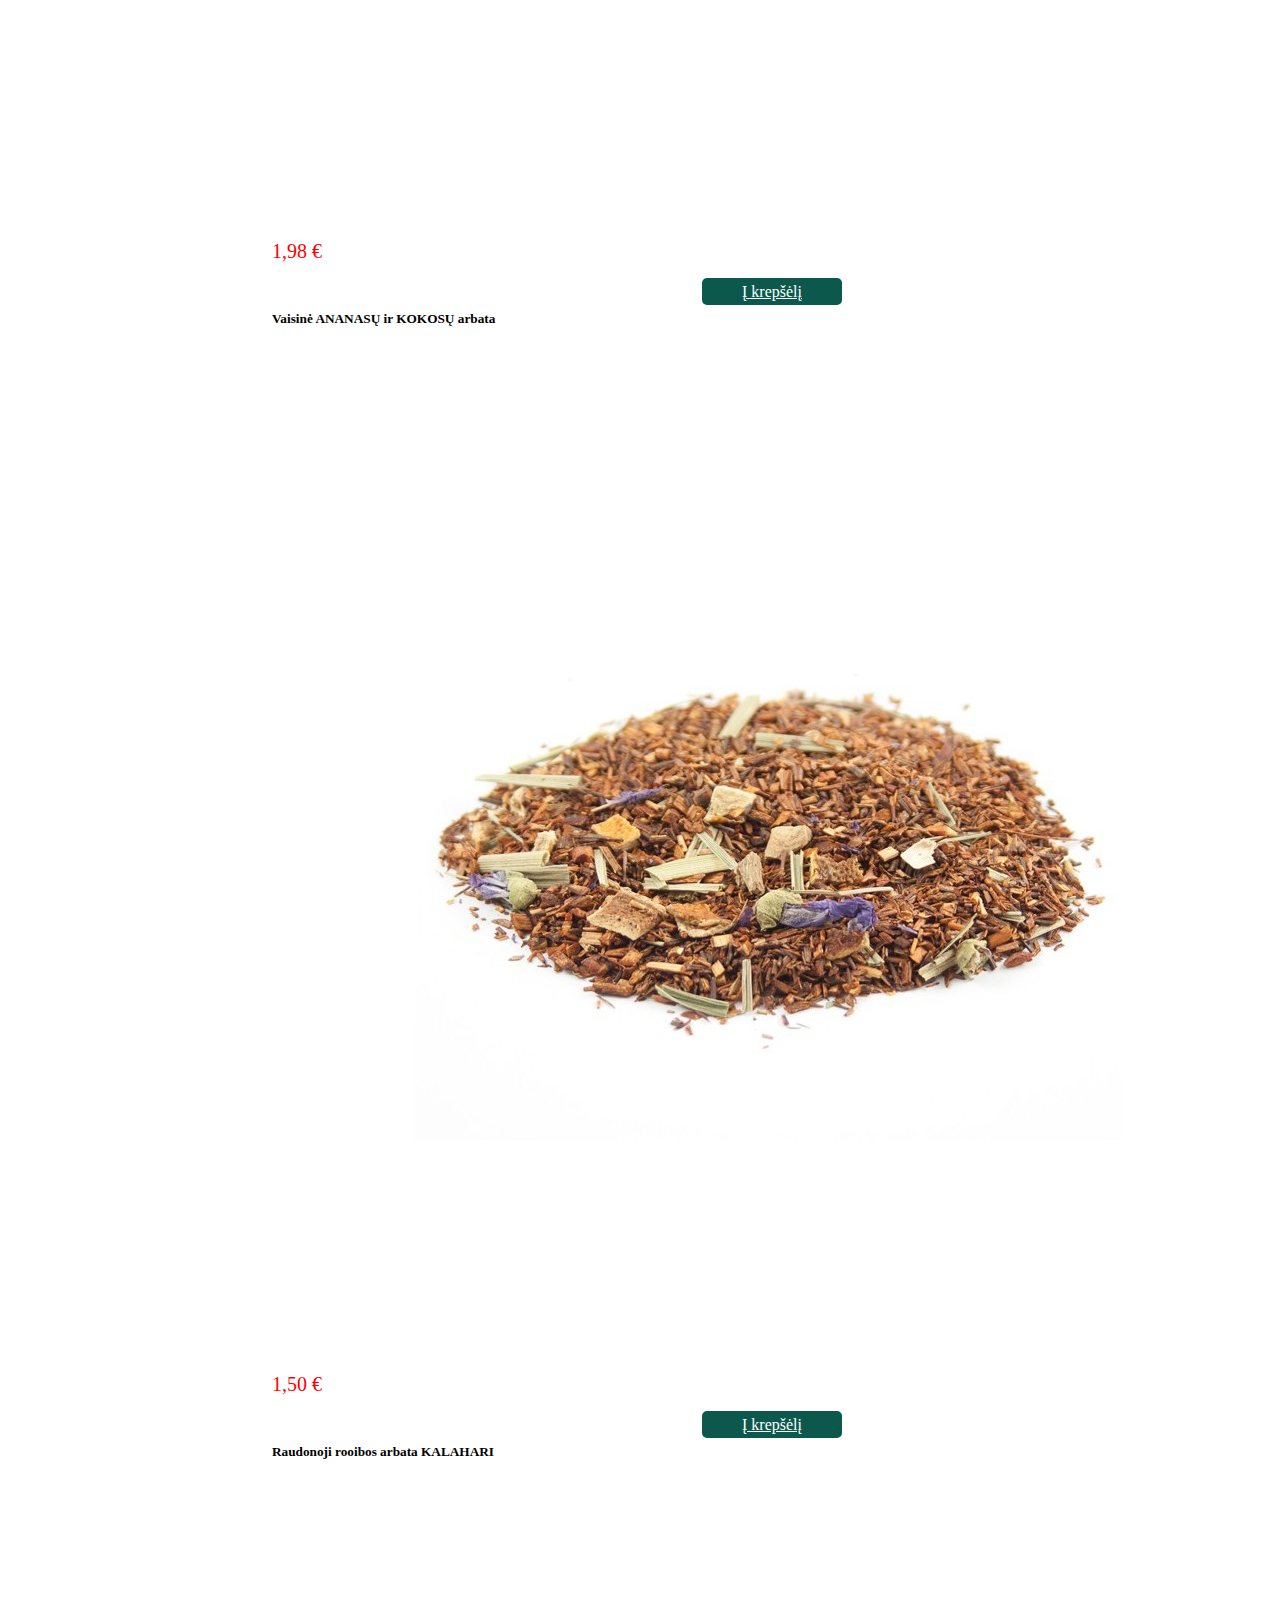
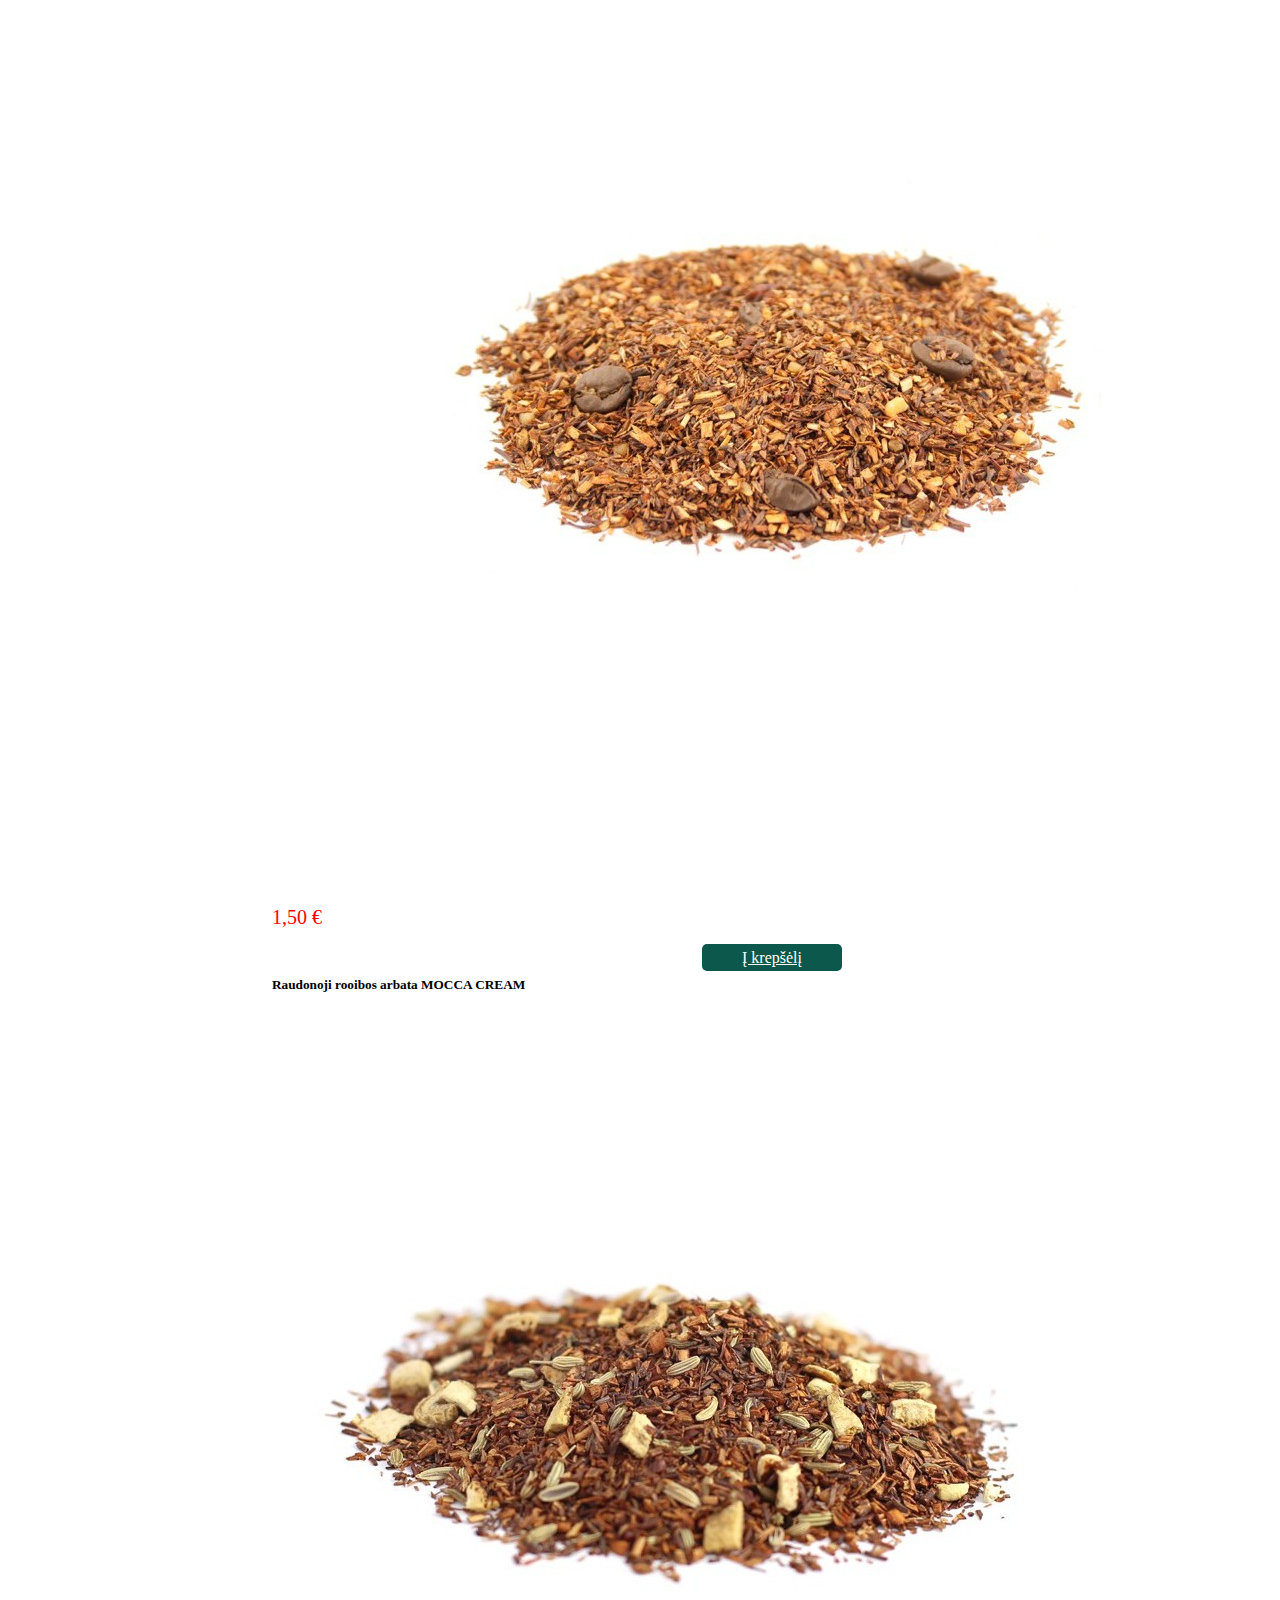
<file: docs/products.html>
<!DOCTYPE html>
<html lang="en">

<head>
  <meta charset="UTF-8">
  <meta http-equiv="X-UA-Compatible" content="IE=edge">
  <meta name="viewport" content="width=device-width, initial-scale=1.0">
  <link rel="stylesheet" href="https://cdn.jsdelivr.net/npm/bootstrap@4.6.1/dist/css/bootstrap.min.css"
    integrity="sha384-zCbKRCUGaJDkqS1kPbPd7TveP5iyJE0EjAuZQTgFLD2ylzuqKfdKlfG/eSrtxUkn" crossorigin="anonymous">
  <link rel="stylesheet" href="../css/style.css">
  <title>Document</title>
</head>

<body>
  <header>
    <nav class="navbar navbar-expand-lg navbar-light bg-light">
      <a class="navbar-brand" href="index.html">Fuflo Arbata</a>
      <button class="navbar-toggler" type="button" data-toggle="collapse" data-target="#navbarTogglerDemo02"
        aria-controls="navbarTogglerDemo02" aria-expanded="false" aria-label="Toggle navigation">
        <span class="navbar-toggler-icon"></span>
      </button>

      <div class="collapse navbar-collapse" id="navbarTogglerDemo02">
        <ul class="navbar-nav mr-auto mt-2 mt-lg-0">
          <li class="nav-item active">
            <a class="nav-link" href="./index.html">Apie <span class="sr-only">(current)</span></a>
          </li>
          <li class="nav-item">
            <a class="nav-link" href="./products.html">Prekės</a>
          </li>
          <li class="nav-item">
            <a class="nav-link" href="./contact.html">Kontaktai</a>
          </li>
          <li class="nav-item">
            <a class="nav-link" href="./test.html">Arbatos Testas</a>
          </li>
        </ul>
        <form class="form-inline my-2 my-lg-0">
          <input class="form-control mr-sm-2" type="search" placeholder="Paieška">
          <button class="btn btn-outline-success my-2 my-sm-0" type="submit">Paieška</button>
        </form>
      </div>
    </nav>

  </header>
  <main class="containerP">
    <aside>
      <h3>Arbatos rūšis</h3>
      <ul>
        <li onclick="teaGreen()"><input name="tea" type="radio"> Žalioji arbata</li>
        <li onclick="teaBlack()"><input name="tea" type="radio"> Juodoji arbata</li>
        <li onclick="teaFruitful()"><input name="tea" type="radio"> Vaisinė arbata</li>
        <li onclick="teaRed()"><input name="tea" type="radio"> Raudonoji arbata</li>
        <li onclick="teaWhite()"><input name="tea" type="radio"> Baltoji arbata</li>
      </ul>
      <h3>Kaina</h3>
      <ul>
        <li onclick="price2()" ><input name="price" type="radio">  0-3</li>
        <li onclick="price6()" ><input name="price" type="radio">  3-7</li>
        <li onclick="price9()" ><input name="price" type="radio"> 7-10</li>
        <li onclick="price12()" ><input name="price" type="radio"> 10-13</li>
        <!-- <li onclick="price15" ><input name="price" type="radio"> 13-15</li> -->
      </ul>
      
      <h3>Prekės ženklas</h3>
      <ul>
        <li onclick="amberfarm()"><input name="type" type="radio"> Amberfarm</li>
        <li onclick="diveevo()"><input name="type" type="radio"> Diveevo</li>
        <li onclick="justmake()"><input name="type" type="radio"> Justmake</li>
          <br><button class="reset-filter" onclick="reset()">Valyti filtrą</button>
      </ul>

    </aside>
    <section>
      <div class="row">
        <div class="card col-sm-3 black g b" style="width-max: 18rem;">
          <img src="../img/juodoji-arbata-sandakphu-ruby.jpg" class="card-img-top" alt="...">
          <div class="card-body">
            <p>3,20 €</p>
            <center>
              <a href="#" class="btn1 btn-primary">Į krepšėlį</a>
            </center>
            <h5 class="card-title">Juodoji arbata SANDAKPHU RUBY</h5>
           
          </div>
        </div>
        <div class="card col-sm-3 black g b" style="width-max 18rem;">
          <img src="../img/juodoji-arbata-gold-assam.jpg" class="card-img-top" alt="...">
          <div class="card-body">
            <p>5,30 €</p>
            <center>
              <a href="#" class="btn1 btn-primary">Į krepšėlį</a>
            </center>
            <h5 class="card-title">Juodoji arbata GOLD ASSAM</h5>
 
          </div>
        </div>
        <div class="card col-sm-3 black h a" style="width-max: 18rem;">
          <img src="../img/juodoji-arbata-earl-grey.jpg" class="card-img-top" alt="...">
          <div class="card-body">
            <p>1,50 €</p>
            <center>
              <a href="#" class="btn1 btn-primary">Į krepšėlį</a>
            </center>
            <h5 class="card-title">Juodoji arbata EARL GREY</h5>
           
          </div>
        </div>
        <div class="card col-sm-3 black h c" style="width-max: 18rem;">
          <img src="../img/juodoji-arbata-golden-needle.jpg" class="card-img-top" alt="...">
          <div class="card-body">
            <p>7,50 €</p>
            <center>
              <a href="#" class="btn1 btn-primary">Į krepšėlį</a>
            </center>
            <h5 class="card-title">Juodoji arbata GOLDEN NEEDLE</h5>
      
          </div>
        </div>

      </div>
      <div class="row">
        <div class="card col-sm-3 green h a" style="width-max: 18rem;">
          <img src="../img/zalioji-arbata-green-snail-yunnan.jpg" class="card-img-top" alt="...">
          <div class="card-body">
            <p>2,65 €</p>
            <center>
              <a href="#" class="btn1 btn-primary">Į krepšėlį</a>
            </center>
            <h5 class="card-title">Žalioji arbata GREEN SNAIL (Yunnan)</h5>
            


          </div>
        </div>
        <div class="card col-sm-3 green h a " style="width-max: 18rem;">
          <img src="../img/nepalo-zalioji-arbata-sandakphu-green.jpg" class="card-img-top" alt="...">
          <div class="card-body">
            <p>2,99 €</p>
            <center>
              <a href="#" class="btn1 btn-primary">Į krepšėlį</a>
            </center>
            <h5 class="card-title">Nepalo žalioji arbata SANDAKPHU GREEN</h5>
          

          </div>
        </div>
        <div class="card col-sm-3 green n a" style="width-max: 18rem;">
          <img src="../img/zalioji-arbata-japan-sencha.jpg" class="card-img-top" alt="...">
          <div class="card-body">
            <p>2,49 €</p>
            <center>
              <a href="#" class="btn1 btn-primary">Į krepšėlį</a>
            </center>
            <h5 class="card-title">Žalioji arbata JAPAN SENCHA</h5>
            


          </div>
        </div>
        <div class="card col-sm-3 green n a" style="width-max: 18rem;">
          <img src="../img/zalioji-arbata-japan-genmaicha.jpg" class="card-img-top" alt="...">
          <div class="card-body">
            <p>2,30 €</p>
            <center>
              <a href="#" class="btn1 btn-primary">Į krepšėlį</a>
            </center>
            <h5 class="card-title">Žalioji arbata JAPAN GENMAICHA</h5>
           

          </div>
        </div>

      </div>
      <div class="row">
        <div class="card col-sm-3 fruitful n a" style="width-max: 18rem;">
          <img src="../img/vaisine-arbata-uogele.jpg" class="card-img-top" alt="...">
          <div class="card-body">
            <p>1,80 €</p>
            <center>
              <a href="#" class="btn1 btn-primary">Į krepšėlį</a>
            </center>
            <h5 class="card-title">Vaisinė arbata UOGELĖ</h5>


          </div>
        </div>
        <div class="card col-sm-3 fruitful n a" style="width-max: 18rem;">
          <img src="../img/vaisine-besimokantiems-arbata.jpg" class="card-img-top" alt="...">
          <div class="card-body">
            <p>1,50 €</p>
            <center>
              <a href="#" class="btn1 btn-primary">Į krepšėlį</a>
            </center>
            <h5 class="card-title">Vaisinė BESIMOKANTIEMS arbata</h5>

          </div>
        </div>
        <div class="card col-sm-3 fruitful n c" style="width-max: 18rem;">
          <img src="../img/vaisine-saules-spinduliu-arbata.jpg" class="card-img-top" alt="...">
          <div class="card-body">
            <p>4,95 €</p>
            <center>
              <a href="#" class="btn1 btn-primary">Į krepšėlį</a>
            </center>
            <h5 class="card-title">Vaisinė SAULĖS SPINDULIŲ arbata</h5>


          </div>
        </div>
        <div class="card col-sm-3 fruitful n a" style="width-max: 18rem;">
          <img src="../img/vaisine-ananasu-ir-kokosu-arbata.jpg" class="card-img-top" alt="...">
          <div class="card-body">
            <p>1,98 €</p>
            <center>
              <a href="#" class="btn1 btn-primary">Į krepšėlį</a>
            </center>
            <h5 class="card-title">Vaisinė ANANASŲ ir KOKOSŲ arbata</h5>

          </div>
        </div>

      </div>
      <div class="row">
        <div class="card col-sm-3 red g a" style="width-max: 280px;">
          <img src="../img/raudonoji-rooibos-arbata-kalahari.jpg" class="card-img-top" alt="...">
          <div class="card-body">
            <p>1,50 €</p>
            <center>
              <a href="#" class="btn1 btn-primary">Į krepšėlį</a>
            </center>
            <h5 class="card-title">Raudonoji rooibos arbata KALAHARI</h5>       

          </div>
        </div>
        <div class="card col-sm-3 red g a" style="width-max: 280px;">
          <img src="../img/raudonoji-rooibos-arbata-mocca-cream.jpg" class="card-img-top" alt="...">
          <div class="card-body">
            <p>1,50 €</p>
            <center>
              <a href="#" class="btn1 btn-primary">Į krepšėlį</a>
            </center>
            <h5 class="card-title">Raudonoji rooibos arbata MOCCA CREAM</h5>
           
          </div>
        </div>
        <div class="card col-sm-3 red h a" style="width-max: 280px;">
          <img src="../img/raudonoji-rooibos-arbata-wintertime.jpg" class="card-img-top" alt="...">
          <div class="card-body">
            <p>1,65 €</p>
            <center>
              <a href="#" class="btn1 btn-primary">Į krepšėlį</a>
            </center>
            <h5 class="card-title">Raudonoji rooibos arbata WINTERTIME</h5>
          

          </div>
        </div>
        <div class="card col-sm-3 red h a" style="width-max: 280px;">
          <img src="../img/raudonoji-rooibos-arbata-marzipan.jpg" class="card-img-top" alt="...">
          <div class="card-body">
            <p>1,50€</p>
            <center>
              <a href="#" class="btn1 btn-primary">Į krepšėlį</a>
            </center>
            <h5 class="card-title">Raudonoji rooibos arbata MARZIPAN</h5>            
          </div>
        </div>

      </div>
      <div class="row">
        <div class="card col-sm-3 white g b" style="width-max: 280px;">
          <img src="../img/baltoji-arbata-buddha-s-little-secret.jpg" class="card-img-top" alt="...">
          <div class="card-body">
            <p>3,30 €</p>
            <center>
              <a href="#" class="btn1 btn-primary">Į krepšėlį</a>
            </center>
            <h5 class="card-title">Baltoji arbata BUDDHA'S LITTLE SECRET</h5>       

          </div>
        </div>
        <div class="card col-sm-3 white g b" style="width-max: 280px">
          <img src="../img/baltoji-arbata-friends-forever.jpg" class="card-img-top" alt="...">
          <div class="card-body">
            <p>3,40 €</p>
            <center>
              <a href="#" class="btn1 btn-primary">Į krepšėlį</a>
            </center>
            <h5 class="card-title">Baltoji arbata FRIENDS FOREVER</h5>
           
          </div>
        </div>
        <div class="card col-sm-3 white g d" style="width-max: 280px;">
          <img src="../img/baltoji-arbata-bai-hao-yin-zhen.jpg" class="card-img-top" alt="...">
          <div class="card-body">
            <p>11,34 €</p>
            <center>
              <a href="#" class="btn1 btn-primary">Į krepšėlį</a>
            </center>
            <h5 class="card-title">Baltoji arbata BAI HAO YIN ZHEN</h5>
          

          </div>
        </div>
        <div class="card col-sm-3 white g d" style="width-max: 280px;">
          <img src="../img/baltoji-arbata-pai-mu-tan.jpg" class="card-img-top" alt="...">
          <div class="card-body">
            <p>12,49 €</p>
            <center>
              <a href="#" class="btn1 btn-primary">Į krepšėlį</a>
            </center>
            <h5 class="card-title">Baltoji arbata PAI MU TAN</h5>            
          </div>
        </div>

      </div>


    </section>

  </main>

  <footer class="keiciamaKLFooter">
    <div id="footer" class="card text-center">
      <div class="card-body">
        <ul>
          <li><a class="card-text" href="contact.html">Kontaktai</a></li>
          <li><a class="card-text" href="https://www.facebook.com/ateitiesprofesija" target="_blank">Soc.tinklai</a></li>
          <li><a class="card-text" href="test.html">Testas</a></li>
        </ul>
        <p class="card-text text-muted">Copyright</p>
      </div>
    </div>
  </footer>
  <script src="../js/products.js"></script>

</body>

</html>
</file>
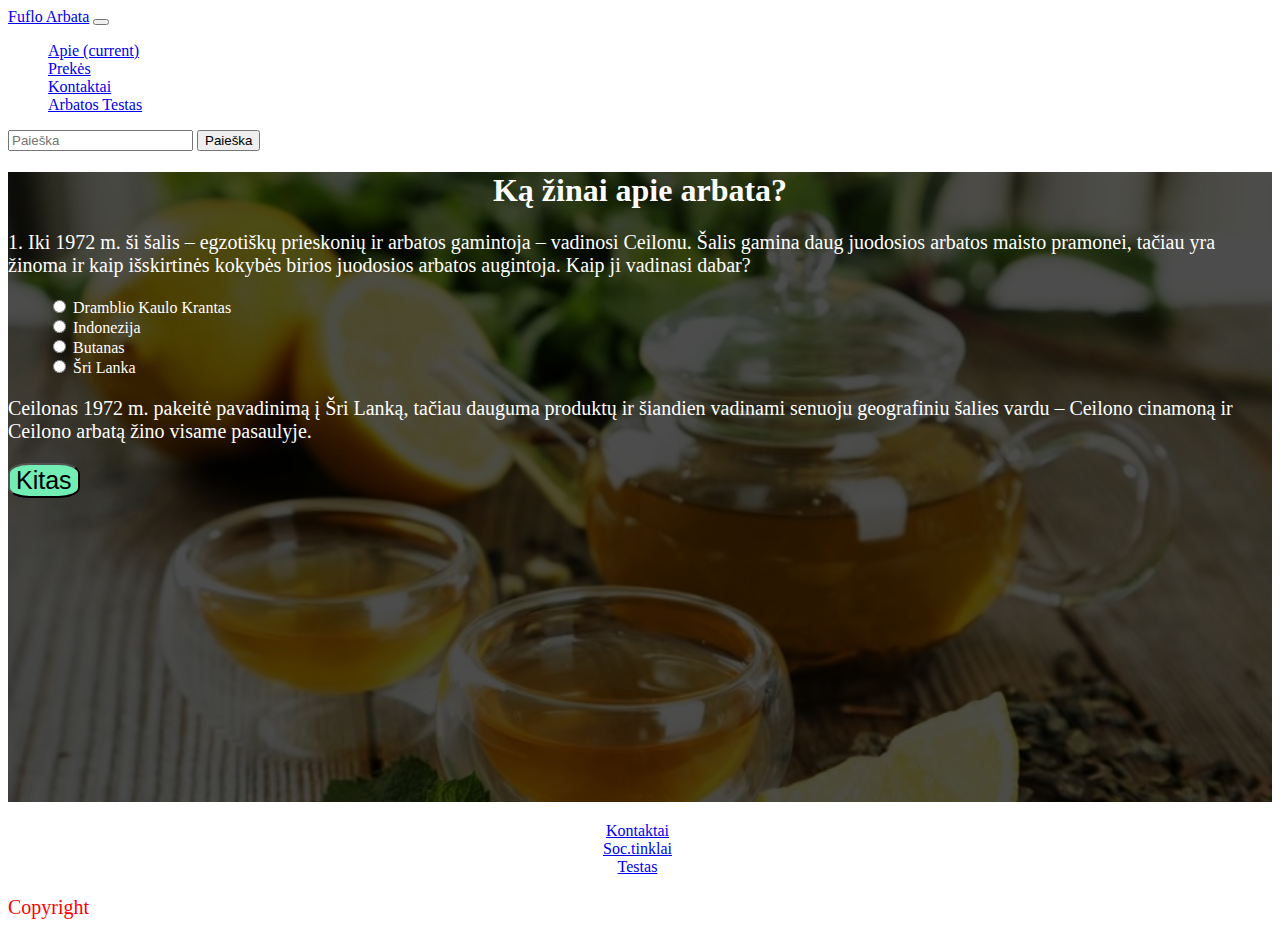
<file: docs/test.html>
<!DOCTYPE html>
<html lang="en">

<head>
    <meta charset="UTF-8">
    <meta http-equiv="X-UA-Compatible" content="IE=edge">
    <meta name="viewport" content="width=device-width, initial-scale=1.0">
    <link rel="stylesheet" href="https://cdn.jsdelivr.net/npm/bootstrap@4.6.1/dist/css/bootstrap.min.css" integrity="sha384-zCbKRCUGaJDkqS1kPbPd7TveP5iyJE0EjAuZQTgFLD2ylzuqKfdKlfG/eSrtxUkn" crossorigin="anonymous">
    <link rel="stylesheet" href="../css/style.css">
    <title>Document</title>
</head>

<body>
    <header>
        <nav class="navbar navbar-expand-lg navbar-light bg-light">
            <a class="navbar-brand" href="index.html">Fuflo Arbata</a>
            <button class="navbar-toggler" type="button" data-toggle="collapse" data-target="#navbarTogglerDemo02" aria-controls="navbarTogglerDemo02" aria-expanded="false" aria-label="Toggle navigation">
              <span class="navbar-toggler-icon"></span>
            </button>
          
            <div class="collapse navbar-collapse" id="navbarTogglerDemo02">
              <ul class="navbar-nav mr-auto mt-2 mt-lg-0">
                <li class="nav-item active">
                  <a class="nav-link" href="./index.html">Apie <span class="sr-only">(current)</span></a>
                </li>
                <li class="nav-item">
                  <a class="nav-link" href="./products.html">Prekės</a>
                </li>
                <li class="nav-item">
                  <a class="nav-link" href="./contact.html">Kontaktai</a>
                </li>
                <li class="nav-item">
                  <a class="nav-link" href="./test.html">Arbatos Testas</a>
                </li>
              </ul>
              <form class="form-inline my-2 my-lg-0">
                <input class="form-control mr-sm-2" type="search" placeholder="Paieška">
                <button class="btn btn-outline-success my-2 my-sm-0" type="submit">Paieška</button>
              </form>
            </div>
          </nav>

    </header>
    <main class="mainTest">
        <section class="variantasPirmas p-5">
           
            <div>
                <h1>Ką žinai apie arbata?</h1>
                <div class="question selected">
                    <p>1. Iki 1972 m. ši šalis – egzotiškų prieskonių ir arbatos gamintoja – vadinosi Ceilonu.
                        Šalis gamina daug juodosios arbatos maisto pramonei, tačiau yra žinoma ir kaip išskirtinės
                        kokybės birios juodosios arbatos augintoja. Kaip ji vadinasi dabar?</p>
                    <ul>
                        <li onclick="selectAnswer(false);"><input name="question-1" type="radio"> Dramblio Kaulo Krantas</input></li>
                        <li onclick="selectAnswer(false);"><input name="question-1" type="radio"> Indonezija </input></li>
                        <li onclick="selectAnswer(false);"><input name="question-1" type="radio"> Butanas </input></li>
                        <li onclick="selectAnswer(true);"><input name="question-1" type="radio"> Šri Lanka </input></li>
                    </ul>
                    <div class="correct-answer">
                        Teisingai!
                    </div>
                    <div class="incorrect-answer">
                        Neteisingai!
                    </div>
                    <p class=" answer d-none">
                        Ceilonas 1972 m. pakeitė pavadinimą į Šri Lanką, tačiau dauguma produktų
                        ir šiandien vadinami senuoju geografiniu šalies vardu – Ceilono cinamoną ir Ceilono arbatą
                        žino visame pasaulyje.
                    </p>
                </div>

            </div>
            <div class="question">
                <p>2. JAV išsilaisvinimo kovų istorija susijusi su arbata. 1773 m „Laisvės sūnūs“, pradėję
                    kovą prieš „arbatos įstatymą“, įsigavo į uoste stovėjusius arbatą gabenančius laivus ir
                    išmetė arbatą į jūrą. Dabar šis įvykis dažnai laikomas simboline Amerikos nepriklausomybės
                    karo pradžia. Kaip vadinamas šis įvykis?</p>
                <ul>
                    <li onclick="selectAnswer(false);"><input name="question-1" type="radio"> Penktos valandos arbatėlė </input> </li>
                    <li onclick="selectAnswer(false);"><input name="question-1" type="radio"> Versalio arbatėlė </input></li>
                    <li onclick="selectAnswer(true);"><input name="question-1" type="radio"> Bostono arbatėlė </input></li>
                    <li onclick="selectAnswer(false);"><input name="question-1" type="radio"> Arbata pas Tifanį </input></li>
                </ul>
                <div class="correct-answer">
                    Teisingai!
                </div>
                <div class="incorrect-answer">
                    Neteisingai!
                </div>
                <p class=" answer d-none">
                    Bostono arbatėlė (Boston Tea party) pradėjo JAV nepriklausomybės karą,
                    kuris baigėsi pasirašius Versalio sutartį. Gali būti, kad Versalyje taip pat buvo geriama arbata,
                    kuri tuo metu buvo labai svarbi ekonomikos, politikos ir diplomatijos dalis.

                </p>
            </div>
            <div class="question">
                <p>3. Pasaulyje kasmet užauginama beveik 5 mln. tonų arbatos (skaičiuojant tik camelia augalo
                    sukultūrintas
                    šeimas).
                    Kokia šalis šiuo metu yra didžiausia arbatos augintoja pasaulyje?</p>
                <ul>
                    <li onclick="selectAnswer(true);"><input name="question-1" type="radio"> Kinija </input> </li>
                    <li onclick="selectAnswer(false);"><input name="question-1" type="radio"> Šri Lanka </input></li>
                    <li onclick="selectAnswer(false);"><input name="question-1" type="radio"> Kenija </input></li>
                    <li onclick="selectAnswer(false);"><input name="question-1" type="radio"> Indija </input></li>
                </ul>
                <div class="correct-answer">
                    Teisingai!
                </div>
                <div class="incorrect-answer">
                    Neteisingai!
                </div>
                <p class=" answer d-none">
                    Kinija yra didžiausia pasaulyje arbatos augintoja, užauginanti beveik pusę pasaulinio arbatos
                    kiekio.
                </p>
            </div>
            <div class="question">
                <p>4. Kinija yra didžiausia pasaulyje arbatos augintoja, bet ne eksportuotoja – didžioji dalis šioje
                    šalyje
                    išaugintos arbatos išgeriama pačioje Kinijoje. Kokia šalis yra didžiausia arbatos eksportuotoja
                    pasaulyje?
                </p>
                <ul>
                    <li onclick="selectAnswer(false);"><input name="question-1" type="radio"> Šri Lanka </input></li>
                    <li onclick="selectAnswer(false);"><input name="question-1" type="radio"> Nepalas </input></li>
                    <li onclick="selectAnswer(false);"><input name="question-1" type="radio"> Meksia </input></li>
                    <li onclick="selectAnswer(true);"><input name="question-1" type="radio"> Kenija </input></li>
                </ul>
                <div class="correct-answer">
                    Teisingai!
                </div>
                <div class="incorrect-answer">
                    Neteisingai!
                </div>
                <p class=" answer d-none"> Daugiausia arbatos eksportuoja Afrikos šalis Kenija – beveik 500 tūkst. t
                    kasmet.
                    Ji pasaulį aprūpina nebrangia juodąja arbata.</p>
            </div>
            <div class="question">
                <p>5. Paprastai arbatos pasaulio „žemėlapyje“ skiriamos žaliosios arbatos teritorijos (šalys,
                    kur geriama beveik vien tik žalioji, mažai fermentuota arbata) ir juodosios arbatos kraštai
                    (šalys, kur daug labiau paplitusi juodoji arbata). Visgi Pietų Amerikoje labiausiai išplitusi
                    dar kitokia, žolelių arbata, tradiciškai geriama košiant per šiaudelį ir kelis kartus papildant
                    indą vandeniu. Kaip dar vadinama ši arbata?</p>
                <ul>
                    <li onclick="selectAnswer(false);"><input name="question-1" type="radio">Moringa </input> </li>
                    <li onclick="selectAnswer(false);"><input name="question-1" type="radio">Kompučia </input> </li>
                    <li onclick="selectAnswer(false);"><input name="question-1" type="radio">Mačia </input> </li>
                    <li onclick="selectAnswer(true);"><input name="question-1" type="radio">Matė</input></li>
                </ul>
                <div class="correct-answer">
                    Teisingai!
                </div>
                <div class="incorrect-answer">
                    Neteisingai!
                </div>
                <p class=" answer d-none">
                    Pietų Amerikoje labai paplitusi žolelių arbata (Yerba Mate) dažnai vadinama tiesiog mate.
                </p>
            </div>
            <div class="question">
                <p>6. O kokios arbatos daugiausia išgeriama Lietuvoje?</p>
                <ul>
                    <li onclick="selectAnswer(false);"><input name="question-1" type="radio">Vaisinių arbatų </input></li>
                    <li onclick="selectAnswer(false);"><input name="question-1" type="radio">žaliosios arbatos </input> </li>
                    <li onclick="selectAnswer(false);"><input name="question-1" type="radio">žolelių arbatos </input></li>
                    <li onclick="selectAnswer(true);"><input name="question-1" type="radio">Juodosios arbatos </input></li>
                </ul>
                <div class="correct-answer">
                    Teisingai!
                </div>
                <div class="incorrect-answer">
                    Neteisingai!
                </div>
                <p class=" answer d-none">
                    Lietuva daug metų priskiriama juodosios
                    arbatos žemėlapiui ir tradicijai, kaip ir dauguma
                    Vakarų Europos šalių. Ir nors žaliosios ir žolelių
                    arbatų kasmet Lietuvoje išgeriama vis daugiau, juodoji
                    arbata smarkiai pirmauja.
                </p>
            </div>
            <div class="question">
                <p>7. Kuris iš arbatos prekių ženklų pastaraisiais metais buvo
                    populiariausias Lietuvoje?</p>
                <ul>
                    <li onclick="selectAnswer(false);"><input name="question-1" type="radio">Skonis ir kvapai </input></li>
                    <li onclick="selectAnswer(false);"><input name="question-1" type="radio">Dilmah </input> </li>
                    <li onclick="selectAnswer(false);"><input name="question-1" type="radio">Etno </input></li>
                    <li onclick="selectAnswer(true);"><input name="question-1" type="radio">Lipton </input></li>
                </ul>
                <div class="correct-answer">
                    Teisingai!
                </div>
                <div class="incorrect-answer">
                    Neteisingai!
                </div>
                <p class=" answer d-none">
                    „Lipton“ pastaraisiais metais buvo labiausiai paplitęs
                    ir populiariausias arbatos ženklas Lietuvoje.
                </p>
            </div>
            <div class="question">
                <p>8. Kuri iš šių šalių garsi joje auginama arbata ir netgi kviečia turistus
                    po ją keliauti istoriniu „arbatos keliu“?</p>
                <ul>
                    <li onclick="selectAnswer(true);"><input name="question-1" type="radio">Sakartvelas (Gruzija) </input></li>
                    <li onclick="selectAnswer(false);"><input name="question-1" type="radio">Čekija </input></li>
                    <li onclick="selectAnswer(false);"><input name="question-1" type="radio">Jungtinė Karalystė </input></li>
                    <li onclick="selectAnswer(false);"><input name="question-1" type="radio">Austrija </input></li>
                </ul>
                <div class="correct-answer">
                    Teisingai!
                </div>
                <div class="incorrect-answer">
                    Neteisingai!
                </div>
                <p class=" answer d-none">
                    Nors arbatos gėrimo tradicijomis garsėja Jungtinė Karalystė, šios
                    šalies klimatas nėra itin tinkamas arbatos auginimui. Arbata auginama Sakartvele.
                </p>
            </div>
            <div class="question">
                <p>9. Arbata energizuoja, teikia žvalumo, praskaidrina mintis - šis plačiai žinomas arbatos
                    poveikis yra daugelio medžiagų sąveikos rezultatas. Ryškiausiai veikia kofeino analogas,
                    kuris arbatoje vadinamas teinu. Kuri iš įprastai paruoštų arbatų jo turės daugiausia?</p>
                <ul>
                    <li onclick="selectAnswer(true);"><input name="question-1" type="radio">Juooji arbata </input> </li>
                    <li onclick="selectAnswer(false);"><input name="question-1" type="radio">Žalioji arbata </input> </li>
                    <li onclick="selectAnswer(false);"><input name="question-1" type="radio">Raudonoji arbata (Rooibosh) </input></li>
                    <li onclick="selectAnswer(false);"><input name="question-1" type="radio">Matė (yerba mate) </input></li>
                </ul>
                <div class="correct-answer">
                    Teisingai!
                </div>
                <div class="incorrect-answer">
                    Neteisingai!
                </div>
                <p class=" answer d-none">
                    Teino daugiausia turi juodoji arbata. O raudonoji arbata jo neturi visiškai,
                    todėl ne tik neenergizuoja, o dėl kitų sudėtinių dalių poveikio netgi ramina ir „lėtina“.
                </p>
            </div>
            <div class="question">
                <p>10. Arbatos puodeliui paruošti, pasak britų, reikia 3–5 g kokybiškos birios arbatos.
                    Populiariuosiuose arbatos pakeliuose su smulkinta arbata arbatos paprastai tėra 1–1,5 g.
                    Kiek tonų arbatos kasmet parduodama Lietuvoje?</p>
                <ul>
                    <li onclick="selectAnswer(false);"><input name="question-1" type="radio">Nuo 200 iki 500 </input></li>
                    <li onclick="selectAnswer(false);"><input name="question-1" type="radio">1500-2000 </input></li>
                    <li onclick="selectAnswer(false);"><input name="question-1" type="radio">3000-4000 </input></li>
                    <li onclick="selectAnswer(true);"><input name="question-1" type="radio">Nuo 500 iki 1000 </input></li>
                </ul>
                <div class="correct-answer">
                    Teisingai!
                </div>
                <div class="incorrect-answer">
                    Neteisingai!
                </div>
                <p class=" answer d-none">
                    Lietuvoje kasmet išgeriama iki 1000 tonų arbatos.
                </p>
            </div>
            <div class="question">
                <p>11. Kinijoje labai vertinama arbata, kuri skinama ne nuo arbatkrūmio, o nuo camelia genties
                    arbatos medžio. Arbatos mylėtojai moka dešimtis tūkstančių dolerių už šios arbatos išskirtinumą.
                    Vienas retų, ilgiausiai išlaikytų šios arbatos egzempliorių Europoje, yra ir Lietuvoje. Kokia
                    tai arbata?</p>
                <ul>
                    <li onclick="selectAnswer(true);"><input name="question-1" type="radio">Pu-erh </input> ></li>
                    <li onclick="selectAnswer(false);"><input name="question-1" type="radio">Pieninis ulongas </input> </li>
                    <li onclick="selectAnswer(false);"><input name="question-1" type="radio">Čaj Bodrost </input> </li>
                    <li onclick="selectAnswer(false);"><input name="question-1" type="radio">Pai Mu dan </input> </li>
                </ul>
                <div class="correct-answer">
                    Teisingai!
                </div>
                <div class="incorrect-answer">
                    Neteisingai!
                </div>
                <p class=" answer d-none">
                    Tokia arbata vadinama PU-ERH arbata. Arbatos medis Kinijoje labai saugomas, dažnai priklauso ne
                    vienai
                    šeimai, o kelioms tos pačios giminės kartoms ar bendruomenei. Nuo jo skinami lapeliai fermentuojami
                    ypatingu
                    būdu – laikui bėgant fermentacija nenutrūksta, arbata bręsta ir brangsta. Rytų medicinoje,
                    šiuolaikinėje
                    dietologijoje šiai arbatai skiriama nemažai dėmesio.
                </p>
            </div>
            <div class="question">
                <p>12. Kuo vardu garsi Lietuvoje vaistininkė, žolininkė, etnomedicinos tyrinėtoja, parašiusi ne
                    vieną knygą apie gamtos
                    ir žolelių teikiamus sveikatos receptus? Jos vardu pavadintas fondas remia darbus gydomųjų
                    augalų tyrimų srityje, jai
                    atminti gimtajame krašte įveistas vyšnių sodas. </p>
                <ul>
                    <li onclick="selectAnswer(false);"><input name="question-1" type="radio">Monika Šilčiūtė </input> </li>
                    <li onclick="selectAnswer(true);"><input name="question-1" type="radio">Eugenija Šimkūnaitė </input> </li>
                    <li onclick="selectAnswer(false);"><input name="question-1" type="radio">Adelė Karaliūnaitė </input> </li>
                    <li onclick="selectAnswer(false);"><input name="question-1" type="radio">Jadvyga Balvočiūtė </input> </li>
                </ul>
                <div class="correct-answer">
                    Teisingai!
                </div>
                <div class="incorrect-answer">
                    Neteisingai!
                </div>
                <p class=" answer d-none">
                    Habilituota biologijos mokslų daktarė Eugenija Šimkūnaitė buvo vaistinių augalų tyrinėtoja,
                    vaistininkė, žolininkė,
                    savam krašte – žiniuonė, palikusi rašytinį mūsų krašto vaistinių augalų ir jų derinių lobyną.
                    Knygose „Vaistažolės“,
                    „Ką žino tik ragana, arba gyvenimas be tablečių“ įtaigiai ir šmaikščiai pasakoja apie čia pat po
                    kojomis augančius lobius.
                </p>
            </div>
            <div class="question">
                <p>13. Bergamote – citrusinio vaisiaus aliejumi – aromatizuota arbata Europoje išplito pavadinta
                    žmogaus vardu. Šiandien arbatos
                    mišiniai, aromatizuoti bergamotės aliejumi, dažnai taip ir vadinami. Koks tai vardas?</p>
                <ul>
                    <li onclick="selectAnswer(false);"><input name="question-1" type="radio">Sir Winston </input> </li>
                    <li onclick="selectAnswer(false);"><input name="question-1" type="radio">Sgt. Pepper </input> </li>
                    <li onclick="selectAnswer(false);"><input name="question-1" type="radio">Prince Vladimir </input> </li>
                    <li onclick="selectAnswer(true);"><input name="question-1" type="radio">Earl Grey </input> </li>
                </ul>
                <div class="correct-answer">
                    Teisingai!
                </div>
                <div class="incorrect-answer">
                    Neteisingai!
                </div>
                <p class=" answer d-none">
                    Earl Grey – dauguma arbatų, aromatizuotų bergamote, vadinamos šiuo vardu. Aromatizuoti arbatą
                    pradėjo kinai. Dėliojo tarp
                    arbatlapių jazminų ar rožių žiedlapius (arbatlapiai ypač gerai sugeria aromatus), rūkė arbatlapius
                    kankorėžių dūmais ar prisodrindavo
                    kvapiųjų aliejų.
                </p>
            </div>
            <div class="question">
                <p>14. Kokybiškų birių juodųjų arbatų pavadinimuose paprastai yra kelios didžiosios raidės. Pvz.,
                    OP, SFTGFOP. Ką jos reiškia?</p>
                <ul>
                    <li onclick="selectAnswer(true);"><input name="question-1" type="radio">Tai sutrumpintas arbatos kokybės
                        aprašyma </input></li>
                    <li onclick="selectAnswer(false);"><input name="question-1" type="radio">Tai tiesiog rinkodaros triukas,
                        darantis pavadinimą </input></li>
                    <li onclick="selectAnswer(false);"><input name="question-1" type="radio">Derliaus metus </input></li>
                    <li onclick="selectAnswer(false);"><input name="question-1" type="radio">Tai geografinės vietovės, kur arbata
                        auginima, kodas</input></li>
                </ul>
                <div class="correct-answer">
                    Teisingai!
                </div>
                <div class="incorrect-answer">
                    Neteisingai!
                </div>
                <p class=" answer d-none">
                    Didžiosios raidės pavadinime – tai sutrumpinti epitetai, skirti arbatos kokybei nusakyti. Iš jų
                    nesunku suprasti,
                    kurie arbatos lapeliai, kuriuo vegetacijos laikotarpiu ir kaip buvo nuskinti. OP paprastai reiškia
                    kokybišką birią arbatą.
                    FOP įspėja, kad ji skinta vėlokai arba mašinomis, dauguma lapelių „lūžę“. Didžiosios raidės priekyje
                    kiekviena prideda po vieną
                    epitetą arbatos kokybei. Geriausia juodoji arbata, kurią galite rasti aprašytą tokiais epitetais,
                    yra SFTGFOP.
                </p>
            </div>
            <div class="question">
                <p>15. Ši šalis išsiskiria tuo, jog pagamina nedidelį kiekį labai kokybiškų žaliųjų arbatų. Šioje
                    šalyje išgeriama tris kartus daugiau,
                    nei užauginama. Joje užauginta žalioji arbata tokia išskirtinė, jog dažnai falsifikuojama. Kokia
                    tai šalis? Sencha, genmaicha, kokeicha,
                    matcha – tai garsiausių joje auginamų žaliųjų arbatų pavadinimai.</p>
                <ul>
                    <li onclick="selectAnswer(true);"><input name="question-1" type="radio">Japonija </input></li>
                    <li onclick="selectAnswer(false);"><input name="question-1" type="radio">Pietų Korėja </input> </li>
                    <li onclick="selectAnswer(false);"><input name="question-1" type="radio">Filipinai </input> </li>
                    <li onclick="selectAnswer(false);"><input name="question-1" type="radio">Mianmaras </input> </li>
                </ul>
                <div class="correct-answer">
                    Teisingai!
                </div>
                <div class="incorrect-answer">
                    Neteisingai!
                </div>
                <p class=" answer d-none"> Japonija gamina itin kokybiškas žaliąsias arbatas, nedidelius kiekius arbatų
                    eksportuoja. Sencha, genmaicha, kokeicha, matcha yra garsiausių japoniškų žaliųjų arbatų
                    pavadinimai.</p>
            </div>

            <button id="btn" onclick="nextQuestion();">Kitas</button>
            </div>
        </section>
    </main>
    <footer class="keiciamaKLFooter">
        <div id="footer" class="card text-center">
            <div class="card-body">
                <ul>
                    <li><a class="card-text" href="contact.html">Kontaktai</a></li>
                    <li><a class="card-text" href="https://www.facebook.com/ateitiesprofesija" target="_blank">Soc.tinklai</a></li>
                    <li><a class="card-text" href="test.html">Testas</a></li>
                </ul>
                <p class="card-text text-muted">Copyright</p>
            </div>
          </div>
    </footer>
    <script src="../js/main.js"></script>
</body>

</html>
</file>
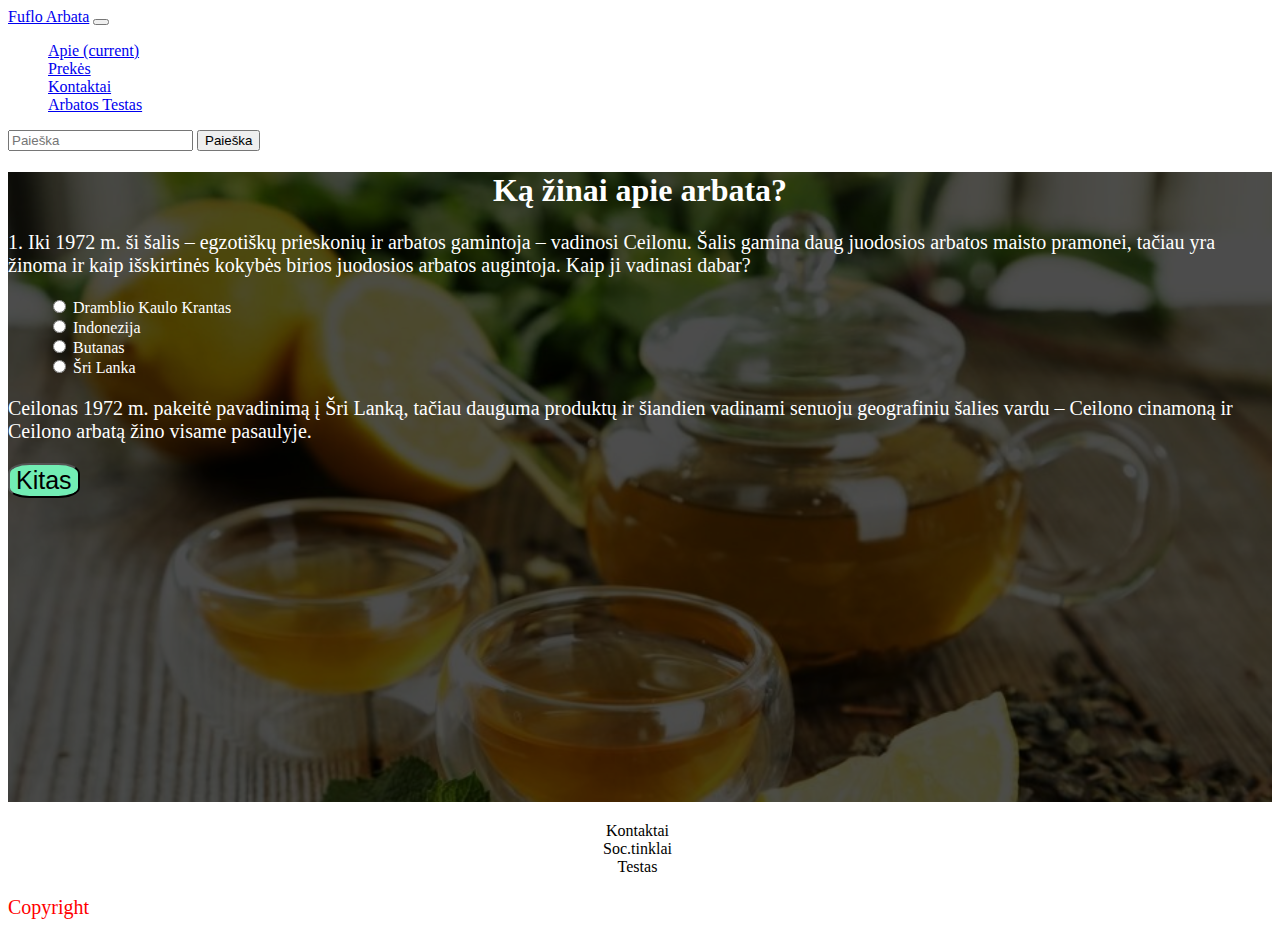
<file: html/Vesiosindex.html>
<!DOCTYPE html>
<html lang="en">

<head>
    <meta charset="UTF-8">
    <meta http-equiv="X-UA-Compatible" content="IE=edge">
    <meta name="viewport" content="width=device-width, initial-scale=1.0">
    <link rel="stylesheet" href="https://cdn.jsdelivr.net/npm/bootstrap@4.6.1/dist/css/bootstrap.min.css" integrity="sha384-zCbKRCUGaJDkqS1kPbPd7TveP5iyJE0EjAuZQTgFLD2ylzuqKfdKlfG/eSrtxUkn" crossorigin="anonymous">
    <link rel="stylesheet" href="../css/style.css">
    <title>Document</title>
</head>

<body>
    <header>
        <nav class="navbar navbar-expand-lg navbar-light bg-light">
            <a class="navbar-brand" href="#">Fuflo Arbata</a>
            <button class="navbar-toggler" type="button" data-toggle="collapse" data-target="#navbarTogglerDemo02" aria-controls="navbarTogglerDemo02" aria-expanded="false" aria-label="Toggle navigation">
              <span class="navbar-toggler-icon"></span>
            </button>
          
            <div class="collapse navbar-collapse" id="navbarTogglerDemo02">
              <ul class="navbar-nav mr-auto mt-2 mt-lg-0">
                <li class="nav-item active">
                  <a class="nav-link" href="./index.html">Apie <span class="sr-only">(current)</span></a>
                </li>
                <li class="nav-item">
                  <a class="nav-link" href="#">Prekės</a>
                </li>
                <li class="nav-item">
                  <a class="nav-link" href="./contact.html">Kontaktai</a>
                </li>
                <li class="nav-item">
                  <a class="nav-link" href="./Vesiosindex.html">Arbatos Testas</a>
                </li>
              </ul>
              <form class="form-inline my-2 my-lg-0">
                <input class="form-control mr-sm-2" type="search" placeholder="Paieška">
                <button class="btn btn-outline-success my-2 my-sm-0" type="submit">Paieška</button>
              </form>
            </div>
          </nav>

    </header>
    <main class="mainTest">
        <section class="variantasPirmas p-5">
           
            <div>
                <h1>Ką žinai apie arbata?</h1>
                <div class="question selected">
                    <p>1. Iki 1972 m. ši šalis – egzotiškų prieskonių ir arbatos gamintoja – vadinosi Ceilonu.
                        Šalis gamina daug juodosios arbatos maisto pramonei, tačiau yra žinoma ir kaip išskirtinės
                        kokybės birios juodosios arbatos augintoja. Kaip ji vadinasi dabar?</p>
                    <ul>
                        <li onclick="selectAnswer(false);"><input name="question-1" type="radio"> Dramblio Kaulo Krantas</input></li>
                        <li onclick="selectAnswer(false);"><input name="question-1" type="radio"> Indonezija </input></li>
                        <li onclick="selectAnswer(false);"><input name="question-1" type="radio"> Butanas </input></li>
                        <li onclick="selectAnswer(true);"><input name="question-1" type="radio"> Šri Lanka </input></li>
                    </ul>
                    <div class="correct-answer">
                        Teisingai!
                    </div>
                    <div class="incorrect-answer">
                        Neteisingai!
                    </div>
                    <p class=" answer d-none">
                        Ceilonas 1972 m. pakeitė pavadinimą į Šri Lanką, tačiau dauguma produktų
                        ir šiandien vadinami senuoju geografiniu šalies vardu – Ceilono cinamoną ir Ceilono arbatą
                        žino visame pasaulyje.
                    </p>
                </div>

            </div>
            <div class="question">
                <p>2. JAV išsilaisvinimo kovų istorija susijusi su arbata. 1773 m „Laisvės sūnūs“, pradėję
                    kovą prieš „arbatos įstatymą“, įsigavo į uoste stovėjusius arbatą gabenančius laivus ir
                    išmetė arbatą į jūrą. Dabar šis įvykis dažnai laikomas simboline Amerikos nepriklausomybės
                    karo pradžia. Kaip vadinamas šis įvykis?</p>
                <ul>
                    <li onclick="selectAnswer(false);"><input name="question-1" type="radio"> Penktos valandos arbatėlė </input> </li>
                    <li onclick="selectAnswer(false);"><input name="question-1" type="radio"> Versalio arbatėlė </input></li>
                    <li onclick="selectAnswer(true);"><input name="question-1" type="radio"> Bostono arbatėlė </input></li>
                    <li onclick="selectAnswer(false);"><input name="question-1" type="radio"> Arbata pas Tifanį </input></li>
                </ul>
                <div class="correct-answer">
                    Teisingai!
                </div>
                <div class="incorrect-answer">
                    Neteisingai!
                </div>
                <p class=" answer d-none">
                    Bostono arbatėlė (Boston Tea party) pradėjo JAV nepriklausomybės karą,
                    kuris baigėsi pasirašius Versalio sutartį. Gali būti, kad Versalyje taip pat buvo geriama arbata,
                    kuri tuo metu buvo labai svarbi ekonomikos, politikos ir diplomatijos dalis.

                </p>
            </div>
            <div class="question">
                <p>3. Pasaulyje kasmet užauginama beveik 5 mln. tonų arbatos (skaičiuojant tik camelia augalo
                    sukultūrintas
                    šeimas).
                    Kokia šalis šiuo metu yra didžiausia arbatos augintoja pasaulyje?</p>
                <ul>
                    <li onclick="selectAnswer(true);"><input name="question-1" type="radio"> Kinija </input> </li>
                    <li onclick="selectAnswer(false);"><input name="question-1" type="radio"> Šri Lanka </input></li>
                    <li onclick="selectAnswer(false);"><input name="question-1" type="radio"> Kenija </input></li>
                    <li onclick="selectAnswer(false);"><input name="question-1" type="radio"> Indija </input></li>
                </ul>
                <div class="correct-answer">
                    Teisingai!
                </div>
                <div class="incorrect-answer">
                    Neteisingai!
                </div>
                <p class=" answer d-none">
                    Kinija yra didžiausia pasaulyje arbatos augintoja, užauginanti beveik pusę pasaulinio arbatos
                    kiekio.
                </p>
            </div>
            <div class="question">
                <p>4. Kinija yra didžiausia pasaulyje arbatos augintoja, bet ne eksportuotoja – didžioji dalis šioje
                    šalyje
                    išaugintos arbatos išgeriama pačioje Kinijoje. Kokia šalis yra didžiausia arbatos eksportuotoja
                    pasaulyje?
                </p>
                <ul>
                    <li onclick="selectAnswer(false);"><input name="question-1" type="radio"> Šri Lanka </input></li>
                    <li onclick="selectAnswer(false);"><input name="question-1" type="radio"> Nepalas </input></li>
                    <li onclick="selectAnswer(false);"><input name="question-1" type="radio"> Meksia </input></li>
                    <li onclick="selectAnswer(true);"><input name="question-1" type="radio"> Kenija </input></li>
                </ul>
                <div class="correct-answer">
                    Teisingai!
                </div>
                <div class="incorrect-answer">
                    Neteisingai!
                </div>
                <p class=" answer d-none"> Daugiausia arbatos eksportuoja Afrikos šalis Kenija – beveik 500 tūkst. t
                    kasmet.
                    Ji pasaulį aprūpina nebrangia juodąja arbata.</p>
            </div>
            <div class="question">
                <p>5. Paprastai arbatos pasaulio „žemėlapyje“ skiriamos žaliosios arbatos teritorijos (šalys,
                    kur geriama beveik vien tik žalioji, mažai fermentuota arbata) ir juodosios arbatos kraštai
                    (šalys, kur daug labiau paplitusi juodoji arbata). Visgi Pietų Amerikoje labiausiai išplitusi
                    dar kitokia, žolelių arbata, tradiciškai geriama košiant per šiaudelį ir kelis kartus papildant
                    indą vandeniu. Kaip dar vadinama ši arbata?</p>
                <ul>
                    <li onclick="selectAnswer(false);"><input name="question-1" type="radio">Moringa </input> </li>
                    <li onclick="selectAnswer(false);"><input name="question-1" type="radio">Kompučia </input> </li>
                    <li onclick="selectAnswer(false);"><input name="question-1" type="radio">Mačia </input> </li>
                    <li onclick="selectAnswer(true);"><input name="question-1" type="radio">Matė</input></li>
                </ul>
                <div class="correct-answer">
                    Teisingai!
                </div>
                <div class="incorrect-answer">
                    Neteisingai!
                </div>
                <p class=" answer d-none">
                    Pietų Amerikoje labai paplitusi žolelių arbata (Yerba Mate) dažnai vadinama tiesiog mate.
                </p>
            </div>
            <div class="question">
                <p>6. O kokios arbatos daugiausia išgeriama Lietuvoje?</p>
                <ul>
                    <li onclick="selectAnswer(false);"><input name="question-1" type="radio">Vaisinių arbatų </input></li>
                    <li onclick="selectAnswer(false);"><input name="question-1" type="radio">žaliosios arbatos </input> </li>
                    <li onclick="selectAnswer(false);"><input name="question-1" type="radio">žolelių arbatos </input></li>
                    <li onclick="selectAnswer(true);"><input name="question-1" type="radio">Juodosios arbatos </input></li>
                </ul>
                <div class="correct-answer">
                    Teisingai!
                </div>
                <div class="incorrect-answer">
                    Neteisingai!
                </div>
                <p class=" answer d-none">
                    Lietuva daug metų priskiriama juodosios
                    arbatos žemėlapiui ir tradicijai, kaip ir dauguma
                    Vakarų Europos šalių. Ir nors žaliosios ir žolelių
                    arbatų kasmet Lietuvoje išgeriama vis daugiau, juodoji
                    arbata smarkiai pirmauja.
                </p>
            </div>
            <div class="question">
                <p>7. Kuris iš arbatos prekių ženklų pastaraisiais metais buvo
                    populiariausias Lietuvoje?</p>
                <ul>
                    <li onclick="selectAnswer(false);"><input name="question-1" type="radio">Skonis ir kvapai </input></li>
                    <li onclick="selectAnswer(false);"><input name="question-1" type="radio">Dilmah </input> </li>
                    <li onclick="selectAnswer(false);"><input name="question-1" type="radio">Etno </input></li>
                    <li onclick="selectAnswer(true);"><input name="question-1" type="radio">Lipton </input></li>
                </ul>
                <div class="correct-answer">
                    Teisingai!
                </div>
                <div class="incorrect-answer">
                    Neteisingai!
                </div>
                <p class=" answer d-none">
                    „Lipton“ pastaraisiais metais buvo labiausiai paplitęs
                    ir populiariausias arbatos ženklas Lietuvoje.
                </p>
            </div>
            <div class="question">
                <p>8. Kuri iš šių šalių garsi joje auginama arbata ir netgi kviečia turistus
                    po ją keliauti istoriniu „arbatos keliu“?</p>
                <ul>
                    <li onclick="selectAnswer(true);"><input name="question-1" type="radio">Sakartvelas (Gruzija) </input></li>
                    <li onclick="selectAnswer(false);"><input name="question-1" type="radio">Čekija </input></li>
                    <li onclick="selectAnswer(false);"><input name="question-1" type="radio">Jungtinė Karalystė </input></li>
                    <li onclick="selectAnswer(false);"><input name="question-1" type="radio">Austrija </input></li>
                </ul>
                <div class="correct-answer">
                    Teisingai!
                </div>
                <div class="incorrect-answer">
                    Neteisingai!
                </div>
                <p class=" answer d-none">
                    Nors arbatos gėrimo tradicijomis garsėja Jungtinė Karalystė, šios
                    šalies klimatas nėra itin tinkamas arbatos auginimui. Arbata auginama Sakartvele.
                </p>
            </div>
            <div class="question">
                <p>9. Arbata energizuoja, teikia žvalumo, praskaidrina mintis - šis plačiai žinomas arbatos
                    poveikis yra daugelio medžiagų sąveikos rezultatas. Ryškiausiai veikia kofeino analogas,
                    kuris arbatoje vadinamas teinu. Kuri iš įprastai paruoštų arbatų jo turės daugiausia?</p>
                <ul>
                    <li onclick="selectAnswer(true);"><input name="question-1" type="radio">Juooji arbata </input> </li>
                    <li onclick="selectAnswer(false);"><input name="question-1" type="radio">Žalioji arbata </input> </li>
                    <li onclick="selectAnswer(false);"><input name="question-1" type="radio">Raudonoji arbata (Rooibosh) </input></li>
                    <li onclick="selectAnswer(false);"><input name="question-1" type="radio">Matė (yerba mate) </input></li>
                </ul>
                <div class="correct-answer">
                    Teisingai!
                </div>
                <div class="incorrect-answer">
                    Neteisingai!
                </div>
                <p class=" answer d-none">
                    Teino daugiausia turi juodoji arbata. O raudonoji arbata jo neturi visiškai,
                    todėl ne tik neenergizuoja, o dėl kitų sudėtinių dalių poveikio netgi ramina ir „lėtina“.
                </p>
            </div>
            <div class="question">
                <p>10. Arbatos puodeliui paruošti, pasak britų, reikia 3–5 g kokybiškos birios arbatos.
                    Populiariuosiuose arbatos pakeliuose su smulkinta arbata arbatos paprastai tėra 1–1,5 g.
                    Kiek tonų arbatos kasmet parduodama Lietuvoje?</p>
                <ul>
                    <li onclick="selectAnswer(false);"><input name="question-1" type="radio">Nuo 200 iki 500 </input></li>
                    <li onclick="selectAnswer(false);"><input name="question-1" type="radio">1500-2000 </input></li>
                    <li onclick="selectAnswer(false);"><input name="question-1" type="radio">3000-4000 </input></li>
                    <li onclick="selectAnswer(true);"><input name="question-1" type="radio">Nuo 500 iki 1000 </input></li>
                </ul>
                <div class="correct-answer">
                    Teisingai!
                </div>
                <div class="incorrect-answer">
                    Neteisingai!
                </div>
                <p class=" answer d-none">
                    Lietuvoje kasmet išgeriama iki 1000 tonų arbatos.
                </p>
            </div>
            <div class="question">
                <p>11. Kinijoje labai vertinama arbata, kuri skinama ne nuo arbatkrūmio, o nuo camelia genties
                    arbatos medžio. Arbatos mylėtojai moka dešimtis tūkstančių dolerių už šios arbatos išskirtinumą.
                    Vienas retų, ilgiausiai išlaikytų šios arbatos egzempliorių Europoje, yra ir Lietuvoje. Kokia
                    tai arbata?</p>
                <ul>
                    <li onclick="selectAnswer(true);"><input name="question-1" type="radio">Pu-erh </input> ></li>
                    <li onclick="selectAnswer(false);"><input name="question-1" type="radio">Pieninis ulongas </input> </li>
                    <li onclick="selectAnswer(false);"><input name="question-1" type="radio">Čaj Bodrost </input> </li>
                    <li onclick="selectAnswer(false);"><input name="question-1" type="radio">Pai Mu dan </input> </li>
                </ul>
                <div class="correct-answer">
                    Teisingai!
                </div>
                <div class="incorrect-answer">
                    Neteisingai!
                </div>
                <p class=" answer d-none">
                    Tokia arbata vadinama PU-ERH arbata. Arbatos medis Kinijoje labai saugomas, dažnai priklauso ne
                    vienai
                    šeimai, o kelioms tos pačios giminės kartoms ar bendruomenei. Nuo jo skinami lapeliai fermentuojami
                    ypatingu
                    būdu – laikui bėgant fermentacija nenutrūksta, arbata bręsta ir brangsta. Rytų medicinoje,
                    šiuolaikinėje
                    dietologijoje šiai arbatai skiriama nemažai dėmesio.
                </p>
            </div>
            <div class="question">
                <p>12. Kuo vardu garsi Lietuvoje vaistininkė, žolininkė, etnomedicinos tyrinėtoja, parašiusi ne
                    vieną knygą apie gamtos
                    ir žolelių teikiamus sveikatos receptus? Jos vardu pavadintas fondas remia darbus gydomųjų
                    augalų tyrimų srityje, jai
                    atminti gimtajame krašte įveistas vyšnių sodas. </p>
                <ul>
                    <li onclick="selectAnswer(false);"><input name="question-1" type="radio">Monika Šilčiūtė </input> </li>
                    <li onclick="selectAnswer(true);"><input name="question-1" type="radio">Eugenija Šimkūnaitė </input> </li>
                    <li onclick="selectAnswer(false);"><input name="question-1" type="radio">Adelė Karaliūnaitė </input> </li>
                    <li onclick="selectAnswer(false);"><input name="question-1" type="radio">Jadvyga Balvočiūtė </input> </li>
                </ul>
                <div class="correct-answer">
                    Teisingai!
                </div>
                <div class="incorrect-answer">
                    Neteisingai!
                </div>
                <p class=" answer d-none">
                    Habilituota biologijos mokslų daktarė Eugenija Šimkūnaitė buvo vaistinių augalų tyrinėtoja,
                    vaistininkė, žolininkė,
                    savam krašte – žiniuonė, palikusi rašytinį mūsų krašto vaistinių augalų ir jų derinių lobyną.
                    Knygose „Vaistažolės“,
                    „Ką žino tik ragana, arba gyvenimas be tablečių“ įtaigiai ir šmaikščiai pasakoja apie čia pat po
                    kojomis augančius lobius.
                </p>
            </div>
            <div class="question">
                <p>13. Bergamote – citrusinio vaisiaus aliejumi – aromatizuota arbata Europoje išplito pavadinta
                    žmogaus vardu. Šiandien arbatos
                    mišiniai, aromatizuoti bergamotės aliejumi, dažnai taip ir vadinami. Koks tai vardas?</p>
                <ul>
                    <li onclick="selectAnswer(false);"><input name="question-1" type="radio">Sir Winston </input> </li>
                    <li onclick="selectAnswer(false);"><input name="question-1" type="radio">Sgt. Pepper </input> </li>
                    <li onclick="selectAnswer(false);"><input name="question-1" type="radio">Prince Vladimir </input> </li>
                    <li onclick="selectAnswer(true);"><input name="question-1" type="radio">Earl Grey </input> </li>
                </ul>
                <div class="correct-answer">
                    Teisingai!
                </div>
                <div class="incorrect-answer">
                    Neteisingai!
                </div>
                <p class=" answer d-none">
                    Earl Grey – dauguma arbatų, aromatizuotų bergamote, vadinamos šiuo vardu. Aromatizuoti arbatą
                    pradėjo kinai. Dėliojo tarp
                    arbatlapių jazminų ar rožių žiedlapius (arbatlapiai ypač gerai sugeria aromatus), rūkė arbatlapius
                    kankorėžių dūmais ar prisodrindavo
                    kvapiųjų aliejų.
                </p>
            </div>
            <div class="question">
                <p>14. Kokybiškų birių juodųjų arbatų pavadinimuose paprastai yra kelios didžiosios raidės. Pvz.,
                    OP, SFTGFOP. Ką jos reiškia?</p>
                <ul>
                    <li onclick="selectAnswer(true);"><input name="question-1" type="radio">Tai sutrumpintas arbatos kokybės
                        aprašyma </input></li>
                    <li onclick="selectAnswer(false);"><input name="question-1" type="radio">Tai tiesiog rinkodaros triukas,
                        darantis pavadinimą </input></li>
                    <li onclick="selectAnswer(false);"><input name="question-1" type="radio">Derliaus metus </input></li>
                    <li onclick="selectAnswer(false);"><input name="question-1" type="radio">Tai geografinės vietovės, kur arbata
                        auginima, kodas</input></li>
                </ul>
                <div class="correct-answer">
                    Teisingai!
                </div>
                <div class="incorrect-answer">
                    Neteisingai!
                </div>
                <p class=" answer d-none">
                    Didžiosios raidės pavadinime – tai sutrumpinti epitetai, skirti arbatos kokybei nusakyti. Iš jų
                    nesunku suprasti,
                    kurie arbatos lapeliai, kuriuo vegetacijos laikotarpiu ir kaip buvo nuskinti. OP paprastai reiškia
                    kokybišką birią arbatą.
                    FOP įspėja, kad ji skinta vėlokai arba mašinomis, dauguma lapelių „lūžę“. Didžiosios raidės priekyje
                    kiekviena prideda po vieną
                    epitetą arbatos kokybei. Geriausia juodoji arbata, kurią galite rasti aprašytą tokiais epitetais,
                    yra SFTGFOP.
                </p>
            </div>
            <div class="question">
                <p>15. Ši šalis išsiskiria tuo, jog pagamina nedidelį kiekį labai kokybiškų žaliųjų arbatų. Šioje
                    šalyje išgeriama tris kartus daugiau,
                    nei užauginama. Joje užauginta žalioji arbata tokia išskirtinė, jog dažnai falsifikuojama. Kokia
                    tai šalis? Sencha, genmaicha, kokeicha,
                    matcha – tai garsiausių joje auginamų žaliųjų arbatų pavadinimai.</p>
                <ul>
                    <li onclick="selectAnswer(true);"><input name="question-1" type="radio">Japonija </input></li>
                    <li onclick="selectAnswer(false);"><input name="question-1" type="radio">Pietų Korėja </input> </li>
                    <li onclick="selectAnswer(false);"><input name="question-1" type="radio">Filipinai </input> </li>
                    <li onclick="selectAnswer(false);"><input name="question-1" type="radio">Mianmaras </input> </li>
                </ul>
                <div class="correct-answer">
                    Teisingai!
                </div>
                <div class="incorrect-answer">
                    Neteisingai!
                </div>
                <p class=" answer d-none"> Japonija gamina itin kokybiškas žaliąsias arbatas, nedidelius kiekius arbatų
                    eksportuoja. Sencha, genmaicha, kokeicha, matcha yra garsiausių japoniškų žaliųjų arbatų
                    pavadinimai.</p>
            </div>

            <button id="btn" onclick="nextQuestion();">Kitas</button>
            </div>
        </section>
    </main>
    <footer class="keiciamaKLFooter">
        <div id="footer" class="card text-center">
            <div class="card-body">
                <ul>
                    <li><a class="card-text">Kontaktai</a></li>
                    <li><a class="card-text">Soc.tinklai</a></li>
                    <li><a class="card-text">Testas</a></li>
                </ul>
                <p class="card-text text-muted">Copyright</p>
            </div>
          </div>
    </footer>
    <script src="../js/main.js"></script>
</body>

</html>
</file>
<file: css/style.css>
/* @media screen and (max-width:425px){
    .mainTest .variantasPirmas h1{
        font-size: 20px;
    }
    .mainTest .variantasPirmas p{
        font-size: 20px;
    }
    .mainTest .variantasPirmas ul li{
        font-size: 20px;
    }
} */
.mainTest{
    min-width: 380px;
}


.keiciamaKLFooter ul{
   list-style: none; 
   text-align: center;
}

li{
    list-style-type: none;
    margin-right: 45px;
}
#footer{
    margin-top: 20px;
}

.mainTest{
    background-image: url(../img/pav1.jpg);
    background-size: cover;
    height: 70vh;
    
    
    /* height: 500px; */

   
	
}
main .variantasPirmas{
    background-color: rgba(0, 0, 0, 0.7);
    height: 100%;
    /* display: flex; */
    color: white;
  
   
  

}
.variantasPirmas h1{
    text-align: center;
}
.variantasPirmas ul{
    list-style: none; 

}

.variantasPirmas .correct-answer{
    color: #a7f79c;
}
.variantasPirmas p{
    font-size: 20px;
}
.variantasPirmas .incorrect-answer{
    color: #fda3a3;
}
.question, .correct-answer, .incorrect-answer  {
    display: none;
}
.variantasPirmas button{
    background-color: #72edb4 ;
    border-radius: 30%;
    font-size:25px;
}

.question.selected, .correct-answer.selected, .incorrect-answer.selected {
    display: inherit;
}

.containerP{
    display: grid;
    grid-template-columns: 1fr 3fr;
    width:100%;
}
.card{
 border:none;
}
.card:hover{
    border: black solid 1px;
    border-radius: 10px;
}

.btn1{
    
    color: white;
    padding: 5px  40px 5px 40px ;
    background-color: #0c584c;
    border: #007BFF;
    border-radius: 5px 5px 5px 5px;
   
}
.card-body p{
    font-size: 20px;;
    color: red;
}
.card-body .card-title{
    margin-top: 10px;
}

h3{
    margin-left: 20px;
}


.reset-filter{
    border-radius: 20px;
    background-color: white;
}

.reset-filter:hover{
    background: -webkit-linear-gradient(rgb(0, 255, 89), rgb(0, 8, 3));
    border-radius: 20px;
    color: white;
}

#cars{
    height: 35em;
    object-fit: fill;
}
</file>
